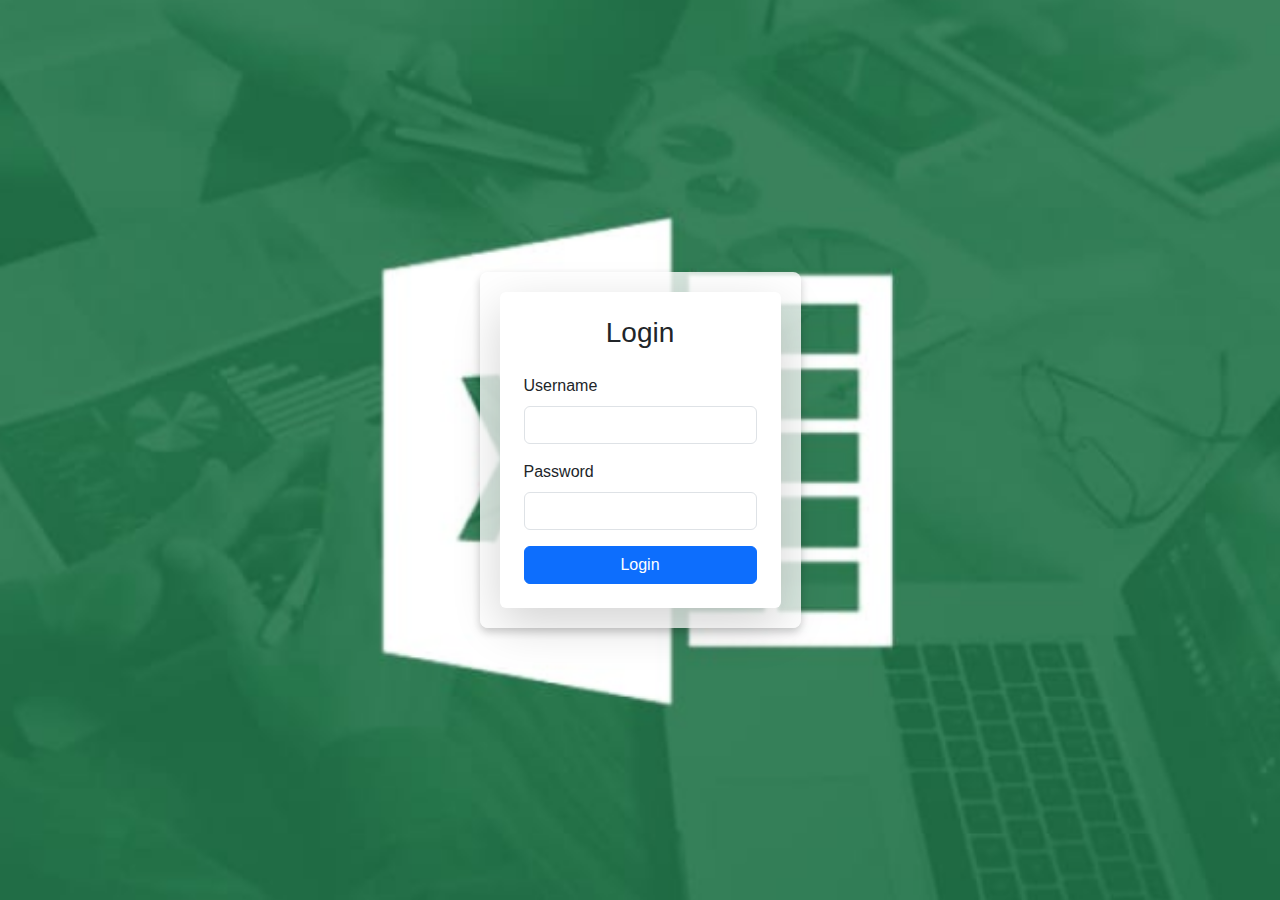
<file: excel knowlege/index.html>
<!DOCTYPE html>
<html lang="en">
<head>
    <meta charset="UTF-8">
    <meta name="viewport" content="width=device-width, initial-scale=1.0">
    <title>Excel Learning</title>
    <link href="https://cdn.jsdelivr.net/npm/bootstrap@5.3.0/dist/css/bootstrap.min.css" rel="stylesheet">
    <link rel="stylesheet" href="css/styles.css">
    <link rel="stylesheet" href="path/to/tema.css"> <!-- Include TEMA CSS -->
    <script>
        if (!localStorage.getItem('loggedIn')) {
            window.location.href = 'login.html';
        }
    </script>
    <style>
        .logo-img {
            width: 80px; /* Adjust the width as needed */
            height: auto; /* Maintain aspect ratio */
            margin-right:50px; /* Space between logo and title */
        }
        header h1 {
            display: flex;
            align-items: center;
            justify-content: center;
        }
    </style>
</head>
<body>
    <header class="bg-green text-white text-center py-5">
        <div class="container">
            <h1 class="dance"><img src="assets/images/logo.png.png" alt="Logo" class="logo-img"> Excel Learning</h1>
            <p class="lead">Master Excel with step-by-step tutorials and interactive videos!</p>
            <nav>
                <ul class="nav justify-content-center mt-4">
                    <li class="nav-item"><a href="index.html" class="nav-link text-white">Home</a></li>
                    <li class="nav-item"><a href="beginner.html" class="nav-link text-white">Beginner</a></li>
                    <li class="nav-item"><a href="intermediate.html" class="nav-link text-white">Intermediate</a></li>
                    <li class="nav-item"><a href="advanced.html" class="nav-link text-white">Advanced</a></li>
                    <li class="nav-item"><a href="videos.html" class="nav-link text-white">Videos</a></li>
                    <li class="nav-item"><a href="exam.html" class="nav-link text-white">Exam</a></li>
                    <li class="nav-item"><a href="excel.html" class="nav-link text-white active">Excel operations</a></li>
                    <li class="nav-item"><a href="#" id="logout-button" class="nav-link text-white">Logout</a></li>
                </ul>
            </nav>
        </div>
    </header>

    <main class="container my-5">
        <section>
            <h2 class="text-center mb-4">Welcome to Excel Learning</h2>
            <div id="carouselExampleCaptions" class="carousel slide shadow-lg rounded" data-bs-ride="carousel">
                <div class="carousel-inner">
                    <div class="carousel-item active zoom">
                        <img src="assets/images/excel-basics.jpg.png" class="d-block w-100 zoom" alt="Excel Basics">
                        <div class="carousel-caption d-none d-md-block">
                            <h5>Excel Basics</h5>
                            <p>Learn the foundation of Excel to kickstart your journey.</p>
                        </div>
                    </div>
                    <div class="carousel-item zoom">
                        <img src="assets/images/excel-advanced.jpg.png" class="d-block w-100 zoom" alt="Excel Advanced">
                        <div class="carousel-caption d-none d-md-block">
                            <h5>Advanced Features</h5>
                            <p>Explore the advanced tools Excel has to offer.</p>
                        </div>
                    </div>
                    <div class="carousel-item zoom">
                        <img src="assets/images/excel-videos.jpg.png" class="d-block w-100 zoom" alt="Excel Videos">
                        <div class="carousel-caption d-none d-md-block">
                            <h5>Interactive Videos</h5>
                            <p>Learn through step-by-step guided video tutorials.</p>
                        </div>
                    </div>
                </div>
                <button class="carousel-control-prev" type="button" data-bs-target="#carouselExampleCaptions" data-bs-slide="prev">
                    <span class="carousel-control-prev-icon" aria-hidden="true"></span>
                    <span class="visually-hidden">Previous</span>
                </button>
                <button class="carousel-control-next" type="button" data-bs-target="#carouselExampleCaptions" data-bs-slide="next">
                    <span class="carousel-control-next-icon" aria-hidden="true"></span>
                    <span class="visually-hidden">Next</span>
                </button>
            </div>
        </section>
    </main>

    <footer class="bg-green text-white text-center py-3">
        <p>&copy; 2024 Made by Sayed Suliman Torabi.</p>
    </footer>

    <script src="https://cdn.jsdelivr.net/npm/bootstrap@5.3.0/dist/js/bootstrap.bundle.min.js"></script>
    <script src="path/to/tema.js"></script> <!-- Include TEMA JS -->
    <script>
        document.getElementById('logout-button').addEventListener('click', function(event) {
            event.preventDefault();
            localStorage.removeItem('loggedIn');
            window.location.href = 'login.html';
        });

        document.querySelectorAll('.zoom').forEach(element => {
            element.addEventListener('click', function(event) {
                if (event.button === 0) { // Left-click
                    element.classList.remove('zoom-out');
                    element.classList.add('zoom-in');
                }
            });

            element.addEventListener('contextmenu', function(event) {
                event.preventDefault(); // Prevent the context menu from appearing
                element.classList.remove('zoom-in');
                element.classList.add('zoom-out');
            });
        });
    </script>
</body>
</html>
</file>
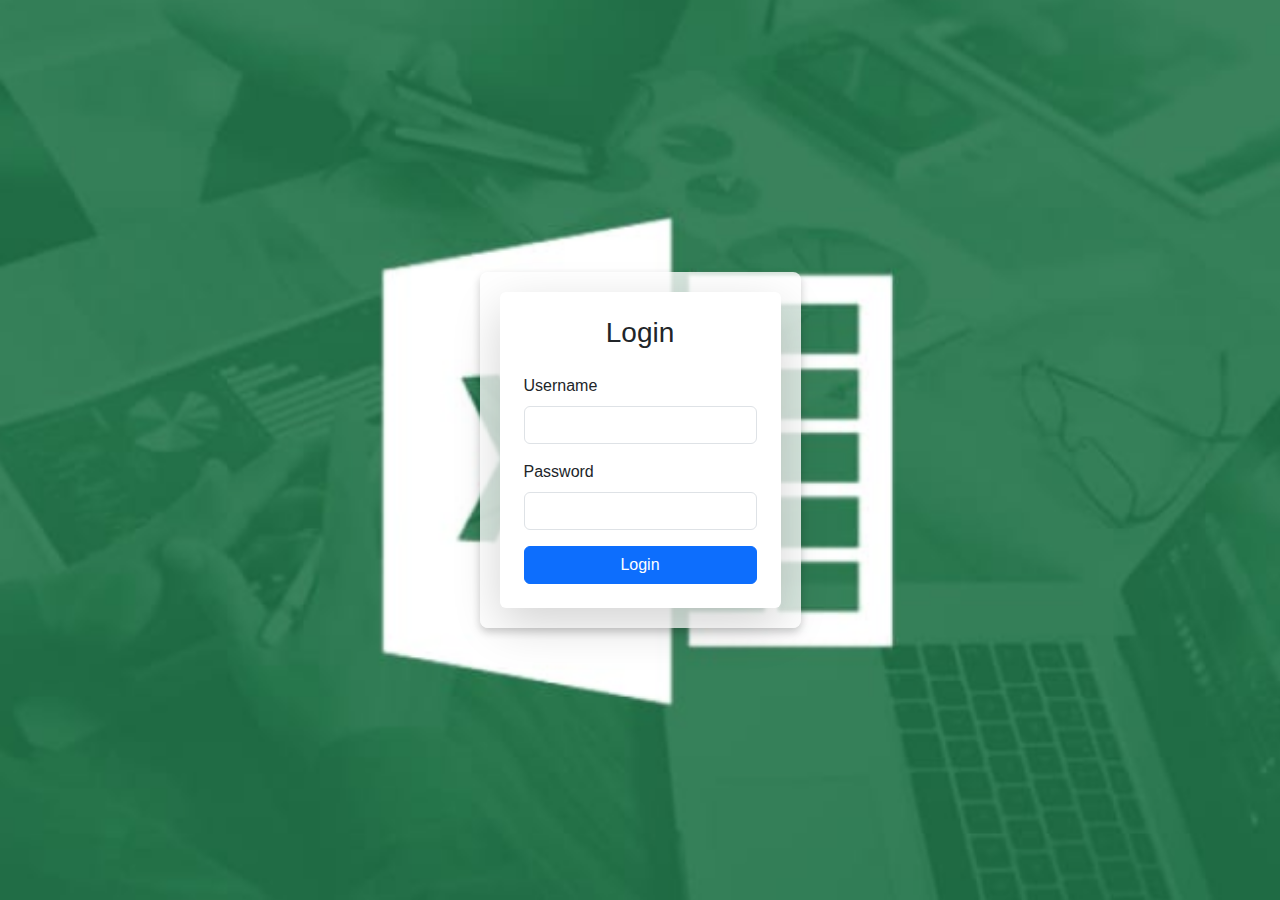
<file: excel knowlege/excel knowlege/index.html>
<!DOCTYPE html>
<!DOCTYPE html>
<html lang="en">
<head>
    <meta charset="UTF-8">
    <meta name="viewport" content="width=device-width, initial-scale=1.0">
    <title>Excel Learning</title>
    <link href="https://cdn.jsdelivr.net/npm/bootstrap@5.3.0/dist/css/bootstrap.min.css" rel="stylesheet">
    <link rel="stylesheet" href="css/styles.css">
    <link rel="stylesheet" href="path/to/tema.css"> <!-- Include TEMA CSS -->
    
    <script>
        if (!localStorage.getItem('loggedIn')) {
            window.location.href = 'login.html';
        }
    </script>
</head>
<body>
    <header class="bg-green text-white text-center py-5">
        <div class="container">
            <h1 class="display-4">Excel Learning</h1>
            <p class="lead">Master Excel with step-by-step tutorials and interactive videos!</p>
            <nav>
                <ul class="nav justify-content-center mt-4">
                    <li class="nav-item"><a href="index.html" class="nav-link text-white">Home</a></li>
                    <li class="nav-item"><a href="beginner.html" class="nav-link text-white">Beginner</a></li>
                    <li class="nav-item"><a href="intermediate.html" class="nav-link text-white">Intermediate</a></li>
                    <li class="nav-item"><a href="advanced.html" class="nav-link text-white">Advanced</a></li>
                    <li class="nav-item"><a href="videos.html" class="nav-link text-white">Videos</a></li>
                    <li class="nav-item"><a href="exam.html" class="nav-link text-white">Exam</a></li>
                    <li class="nav-item"><a href="#" id="logout-button" class="nav-link text-white">Logout</a></li>
                </ul>
            </nav>
        </div>
    </header>

    <main class="container my-5">
        <section>
            <h2 class="text-center mb-4">Welcome to Excel Learning</h2>
            <div id="carouselExampleCaptions" class="carousel slide shadow-lg rounded" data-bs-ride="carousel">
                <div class="carousel-inner">
                    <div class="carousel-item active">
                        <img src="assets/images/excel-basics.jpg.png" class="d-block w-100" alt="Excel Basics">
                        <div class="carousel-caption d-none d-md-block">
                            <h5>Excel Basics</h5>
                            <p>Learn the foundation of Excel to kickstart your journey.</p>
                        </div>
                    </div>
                    <div class="carousel-item">
                        <img src="assets/images/excel-advanced.jpg.png" class="d-block w-100" alt="Excel Advanced">
                        <div class="carousel-caption d-none d-md-block">
                            <h5>Advanced Features</h5>
                            <p>Explore the advanced tools Excel has to offer.</p>
                        </div>
                    </div>
                    <div class="carousel-item">
                        <img src="assets/images/excel-videos.jpg.png" class="d-block w-100" alt="Excel Videos">
                        <div class="carousel-caption d-none d-md-block">
                            <h5>Interactive Videos</h5>
                            <p>Learn through step-by-step guided video tutorials.</p>
                        </div>
                    </div>
                </div>
                <button class="carousel-control-prev" type="button" data-bs-target="#carouselExampleCaptions" data-bs-slide="prev">
                    <span class="carousel-control-prev-icon" aria-hidden="true"></span>
                    <span class="visually-hidden">Previous</span>
                </button>
                <button class="carousel-control-next" type="button" data-bs-target="#carouselExampleCaptions" data-bs-slide="next">
                    <span class="carousel-control-next-icon" aria-hidden="true"></span>
                    <span class="visually-hidden">Next</span>
                </button>
            </div>
        </section>
    </main>

    <footer class="bg-green text-white text-center py-3">
        <p>&copy; 2024 Made by Sayed Suliman Torabi.</p>
    </footer>

    <script src="https://cdn.jsdelivr.net/npm/bootstrap@5.3.0/dist/js/bootstrap.bundle.min.js"></script>
    <script src="path/to/tema.js"></script> <!-- Include TEMA JS -->
    <script>
        document.getElementById('logout-button').addEventListener('click', function(event) {
            event.preventDefault();
            localStorage.removeItem('loggedIn');
            window.location.href = 'login.html';
        });
    </script>
</body>
</html>
</file>
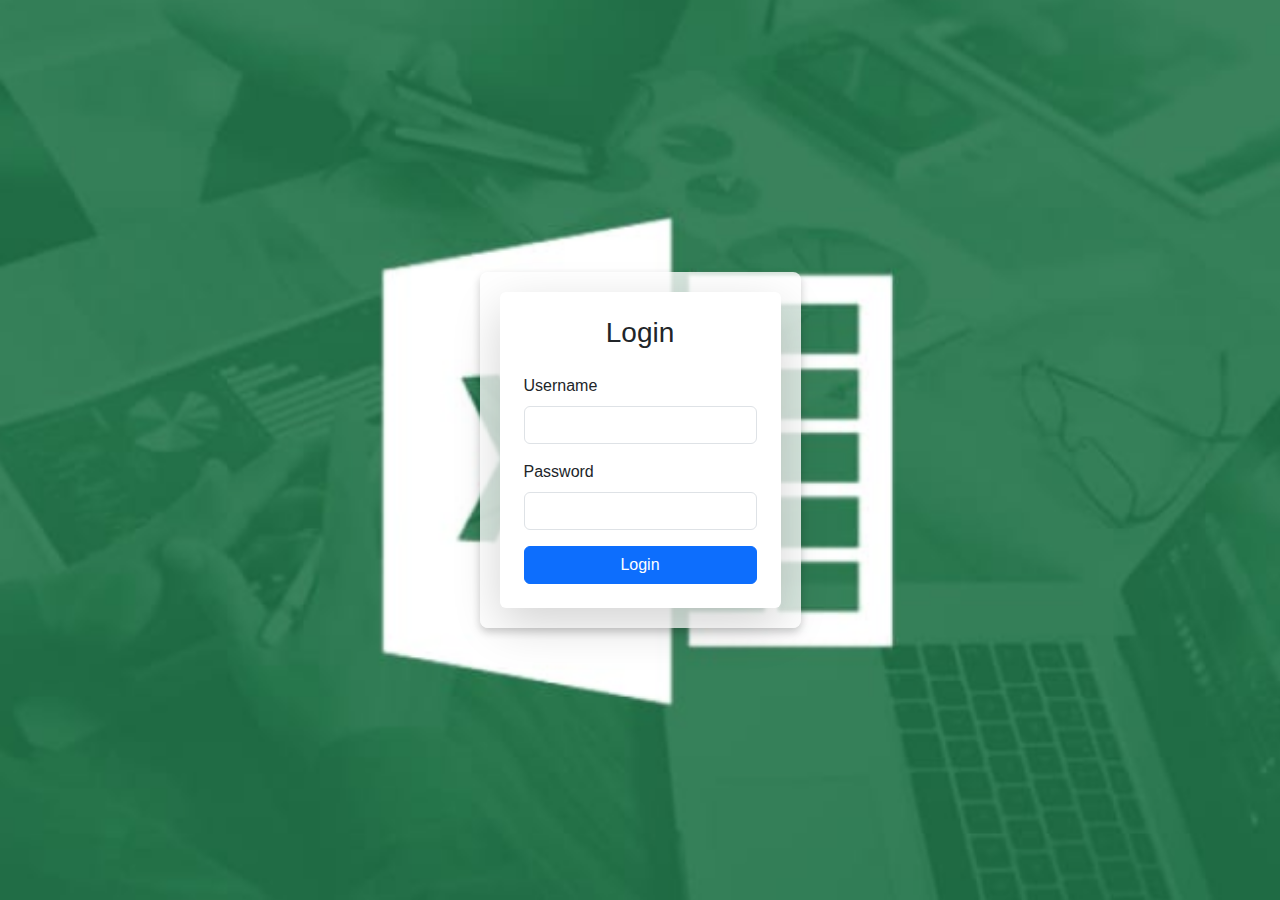
<file: excel knowlege/Advanced.html>
<!DOCTYPE html>
<html lang="en">
<head>
    <meta charset="UTF-8">
    <meta name="viewport" content="width=device-width, initial-scale=1.0">
    <title>Advanced Excel</title>
    <link href="https://cdn.jsdelivr.net/npm/bootstrap@5.3.0/dist/css/bootstrap.min.css" rel="stylesheet">
    <link rel="stylesheet" href="css/styles.css">
    <link rel="stylesheet" href="path/to/tema.css"> <!-- Include TEMA CSS -->
    <script src="path/to/tema.js"></script> <!-- Include TEMA JS -->

    <style> .bg-green { background-color: green; 

    }
    
    .zoom { transition: transform 0.2s; /* Animation */ 

    } .zoom:hover { transform: scale(1.5); /* (150% zoom) */

    }
    nav-link:hover { color: #125224; /* Example hover color: Tomato */ 
        transition: color 0.3s ease-in-out; 
    } .nav-link:active { color: #104f20; /* Example active color: Darker Tomato */ 

    }
    </style>
    
    <script>
        if (!localStorage.getItem('loggedIn')) {
            window.location.href = 'login.html';
        }
    </script>
    
</head>
<body>
    <header class="bg-green text-white text-center py-5">
        <div class="container">
            <h1 class="display-4">Advanced Excel</h1>
            <p class="lead">Master advanced Excel features and techniques.</p>
            <nav>
                <ul class="nav justify-content-center mt-4">
                    <li class="nav-item"><a href="beginner.html" class="nav-link text-white">Beginner</a></li>
                    <li class="nav-item"><a href="intermediate.html" class="nav-link text-white">Intermediate</a></li>
                    <li class="nav-item"><a href="advanced.html" class="nav-link text-white">Advanced</a></li>
                    <li class="nav-item"><a href="videos.html" class="nav-link text-white">Videos</a></li>
                    <li class="nav-item"><a href="excel.html" class="nav-link text-white active">Exam</a></li>
                </ul>
            </nav>
        </div>

        <style> .small-logo { width: 50px; /* Set your desired width */ height: 50px; /* Set your desired height */ } </style>

    </header>

    <main class="container my-5">
        <h2 class="text-center mb-4">Advanced Excel Tutorials</h2>
        <div class="row">
            <div class="col-md-4 mb-4">
                <div class="card">
                    <img src="assets/images/advanced-1.png" class="card-img-top small-logo" alt="Advanced Excel">
                    <div class="card-body">
                        <h5 class="card-title">Macros and VBA</h5>
                        <p class="card-text">Automate tasks and enhance productivity with Macros and VBA.</p>
                        <a href="https://www.excelvbatutor.com/vba_book/preview/excelvba365me_preview.pdf" class="btn bg-green">Download PDF</a>
                        
                    </div>
                </div>
            </div>
            <div class="col-md-4 mb-4">
                <div class="card">
                    <img src="assets/images/advanced-2.png" class="card-img-top small-logo" alt="Advanced Excel">
                    <div class="card-body">
                        <h5 class="card-title">Data Analysis</h5>
                        <p class="card-text">Dive deep into data analysis with advanced tools and techniques.</p>
                        <a href="https://people.highline.edu/mgirvin/AllClasses/348/MSPTDA/Content/PowerQuery/003-MSPTDA-IntroToPowerQuery.pdf" class="btn bg-green">Download PDF</a>

                    </div>
                </div>
            </div>
            <div class="col-md-4 mb-4">
                <div class="card">
                    <img src="assets/images/advanced-3.png" class="card-img-top small-logo" alt="Advanced Excel">
                    <div class="card-body">
                        <h5 class="card-title">Power Query</h5>
                        <p class="card-text">Learn how to use Power Query to transform and analyze data.</p>
                        <a href="https://people.highline.edu/mgirvin/AllClasses/348/MSPTDA/Content/PowerQuery/003-MSPTDA-IntroToPowerQuery.pdf" class="btn bg-green">Download PDF</a>
                        
                    </div>
                </div>
            </div>
        </div>
    </main>

    <footer class="bg-green text-white text-center py-3"> <p>&copy;2024 Made it by sayed suliman torabi.</p> 
    </footer> 
    <script src="https://cdn.jsdelivr.net/npm/bootstrap@5.3.0/dist/js/bootstrap.bundle.min.js"></script>
    <script src="path/to/tema.js"></script> <!-- Include TEMA JS -->
 </body> 
 </html>
</file>
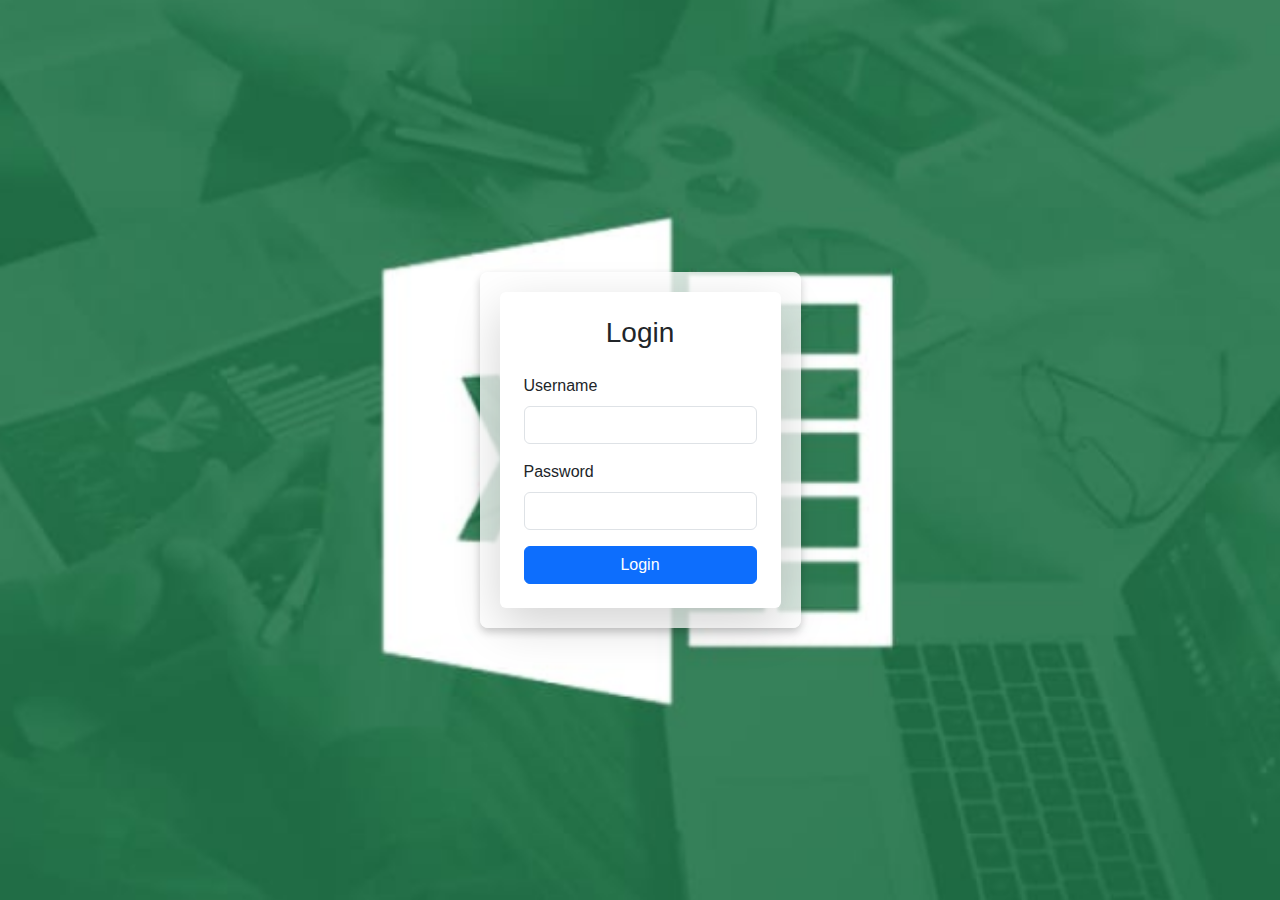
<file: excel knowlege/beginner.html>
<!DOCTYPE html>
<html lang="en">
<head>
    <meta charset="UTF-8">
    <meta name="viewport" content="width=device-width, initial-scale=1.0">
    <title>Beginner Excel Tutorials</title>
    <link href="https://cdn.jsdelivr.net/npm/bootstrap@5.3.0/dist/css/bootstrap.min.css" rel="stylesheet">
    <link rel="stylesheet" href="css/styles.css">
    <link rel="stylesheet" href="path/to/tema.css"> <!-- Include TEMA CSS -->
    <script src="path/to/tema.js"></script> <!-- Include TEMA JS -->

    <style>
        .bg-green { background-color: green; }
        .zoom { transition: transform 0.2s; /* Animation */ }
        .zoom:hover { transform: scale(1.5); /* (150% zoom) */ }
        .nav-link:hover { color: #125224; transition: color 0.3s ease-in-out; }
        .nav-link:active { color: #104f20; }
        .logo-img { width: 100px; height: 100px; }
        .card-title { text-align: center; margin-top: -10px; }
        .card-body p { text-align: center; margin-top: 20px; }
        .card { padding: 10px; margin: auto; height: auto; display: inline-block; vertical-align: top; width: 516px; height: 410.67px; } /* Adjust card size */
        .card-body { padding: 10px; }
        .card-body iframe { height: 200px; } /* Adjust video height */
        .video-container { display: flex; justify-content: center; flex-wrap: wrap; gap: 10px; } /* Flexbox for aligning videos */
    </style>
   <script>
    if (!localStorage.getItem('loggedIn')) {
        window.location.href = 'login.html';
    }
</script>

</head>
<body>
    <header class="bg-green text-white text-center py-5">
        <div class="container">
            <h1 class="display-4">Beginner Excel Tutorials</h1>
            <p class="lead">Start your journey to mastering Excel with easy-to-follow tutorials.</p>
            <nav>
                <ul class="nav justify-content-center mt-4">
                    <li class="nav-item"><a href="index.html" class="nav-link text-white">Home</a></li>
                    <li class="nav-item"><a href="#" class="nav-link text-white active">Beginner</a></li>
                    <li class="nav-item"><a href="intermediate.html" class="nav-link text-white">Intermediate</a></li>
                    <li class="nav-item"><a href="advanced.html" class="nav-link text-white">Advanced</a></li>
                    <li class="nav-item"><a href="videos.html" class="nav-link text-white">Videos</a></li>
                    <li class="nav-item"><a href="excel.html" class="nav-link text-white active">Exam</a></li>
                </ul>
            </nav>
        </div>
    </header>
    <main class="container my-5">
        <h2 class="text-center mb-4">Excel Basics for Beginners</h2>
        <div class="video-container">
            <!-- Card 1 -->
            <div class="card shadow-lg">
                <img src="assets/images/excel-basics.png(2).png" alt="Excel Basics Image" class="card-img-top logo-img">
                <div class="card-body">
                    <h5 class="card-title">Creating a Data</h5>
                    <p class="card-text">Learn how to create simple data entry forms in Excel.</p>
                    <iframe 
                        width="100%" 
                        height="200" 
                        src="https://www.youtube.com/embed/JMbMn7gy82I" 
                        frameborder="0" 
                        allow="accelerometer; autoplay; clipboard-write; encrypted-media; gyroscope; picture-in-picture" 
                        allowfullscreen>
                    </iframe>
                </div>
            </div>
            <!-- Card 2 -->
            <div class="card shadow-lg">
                <img src="assets/images/excel-formatting.png" alt="Excel Formatting Tutorial" class="card-img-top logo-img">
                <div class="card-body">
                    <h5 class="card-title">Formatting in Excel</h5>
                    <p class="card-text">Guide to visually enhancing Excel data presentation.</p>
                    <iframe 
                        width="100%" 
                        height="200" 
                        src="https://www.youtube.com/embed/Jp29JYGq5Hw" 
                        frameborder="0" 
                        allow="accelerometer; autoplay; clipboard-write; encrypted-media; gyroscope; picture-in-picture" 
                        allowfullscreen>
                    </iframe>
                </div>
            </div>
            <!-- Additional Video Cards -->
            <div class="card shadow-lg">
                <img src="assets/images/video-placeholder.png.png" alt="Excel Video Placeholder" class="card-img-top logo-img">
                <div class="card-body">
                    <h5 class="card-title">Use Formulas</h5>
                    <p class="card-text">Perform calculations using Excel's formulas.</p>
                    <iframe 
                        width="100%" 
                        height="200" 
                        src="https://www.youtube.com/embed/Jl0Qk63z2ZY" 
                        frameborder="0" 
                        allow="accelerometer; autoplay; clipboard-write; encrypted-media; gyroscope; picture-in-picture" 
                        allowfullscreen>
                    </iframe>
                </div>
            </div>
            <div class="card shadow-lg">
                <img src="assets/images/video-placeholder.png.png" alt="Excel Video Placeholder" class="card-img-top logo-img">
                <div class="card-body">
                    <h5 class="card-title">Create Charts</h5>
                    <p class="card-text">Create charts: bar, pie, line.</p>
                    <iframe 
                        width="100%" 
                        height="200" 
                        src="https://www.youtube.com/embed/eHtZrIb0oWY" 
                        frameborder="0" 
                        allow="accelerometer; autoplay; clipboard-write; encrypted-media; gyroscope; picture-in-picture" 
                        allowfullscreen>
                    </iframe>
                </div>
            </div>
            <div class="card shadow-lg">
                <img src="assets/images/video-placeholder.png.png" alt="Excel Video Placeholder" class="card-img-top logo-img">
                <div class="card-body">
                    <h5 class="card-title">Save Your File</h5>
                    <p class="card-text">Save work via "File > Save As.</p>
                    <iframe 
                        width="100%" 
                        height="200" 
                        src="https://www.youtube.com/embed/O1Z7WjdyHbY" 
                        frameborder="0" 
                        allow="accelerometer; autoplay; clipboard-write; encrypted-media; gyroscope; picture-in-picture" 
                        allowfullscreen>
                    </iframe>
                </div>
            </div>
            <div class="card shadow-lg">
                <img src="assets/images/video-placeholder.png.png" alt="Excel Video Placeholder" class="card-img-top logo-img">
                <div class="card-body">
                    <h5 class="card-title">Sort and Filter Data</h5>
                    <p class="card-text">Sort and filter data efficiently.</p>
                    <iframe 
                        width="100%" 
                        height="200" 
                        src="https://www.youtube.com/embed/O28-xL5YGkE" 
                        frameborder="0" 
                        allow="accelerometer; autoplay; clipboard-write; encrypted-media; gyroscope; picture-in-picture" 
                        allowfullscreen>
                    </iframe>
                </div>
            </div>
        </div>
    </main>

    <footer class="bg-green text-white text-center py-3">
        <p>2024 Made by Sayed Suliman Torabi.</p>
    </footer>

    <script src="https://cdn.jsdelivr.net/npm/bootstrap@5.3.0/dist/js/bootstrap.bundle.min.js"></script>
</body>
</html>
</file>
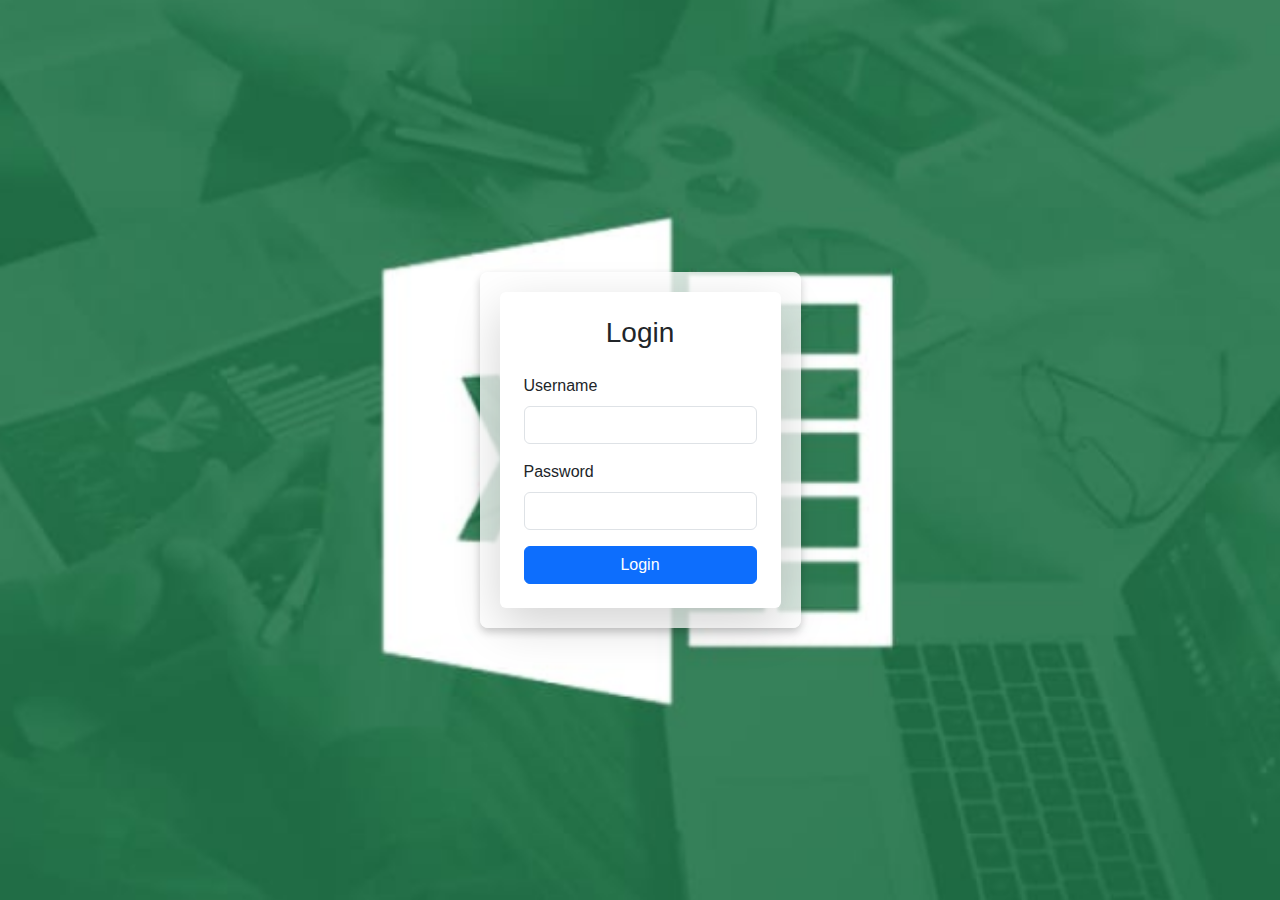
<file: excel knowlege/exam.html>
<!DOCTYPE html>
<html lang="en">
<head>
    <meta charset="UTF-8">
    <meta name="viewport" content="width=device-width, initial-scale=1.0">
    <title>Online Excel Exam</title>
    <link href="https://cdn.jsdelivr.net/npm/bootstrap@5.3.0/dist/css/bootstrap.min.css" rel="stylesheet">
    <link rel="stylesheet" href="css/styles.css">
    <link rel="stylesheet" href="path/to/tema.css"> <!-- Include TEMA CSS -->
    <style>
        .bg-green {
            background-color: rgb(13, 167, 13);
        }
        .nav-link:hover {
            color: #107e19;
            transition: color 0.3s ease-in-out;
        }
        .nav-link:active {
            color: #107e19;
        }
        .exam-container {
            background: rgba(255, 255, 255, 0.9);
            padding: 20px;
            border-radius: 8px;
            box-shadow: 0 4px 8px rgba(0, 0, 0, 0.2);
        }
    </style>

<script>
    if (!localStorage.getItem('loggedIn')) {
        window.location.href = 'login.html';
    }
</script>


</head>
<body>
    <header class="bg-green text-white text-center py-5">
        <div class="container">
            <h1 class="display-4">Online Excel Exam</h1>
            <p class="lead">Test your Excel skills with our comprehensive online exam.</p>
            <nav>
                <ul class="nav justify-content-center mt-4">
                    <li class="nav-item"><a href="index.html" class="nav-link text-white">Home</a></li>
                    <li class="nav-item"><a href="beginner.html" class="nav-link text-white">Beginner</a></li>
                    <li class="nav-item"><a href="intermediate.html" class="nav-link text-white">Intermediate</a></li>
                    <li class="nav-item"><a href="advanced.html" class="nav-link text-white">Advanced</a></li>
                    <li class="nav-item"><a href="videos.html" class="nav-link text-white">Videos</a></li>
                    <li class="nav-item"><a href="excel.html" class="nav-link text-white active">Excel operations</a></li>
                </ul>
            </nav>
        </div>
    </header>

    <main class="container my-5">
        <div class="exam-container">
            <h2 class="text-center mb-4">Excel Exam</h2>
            <form id="exam-form">
                <!-- Question 1 -->
                <div class="mb-4">
                    <label for="question1" class="form-label">1. What function would you use to find the average of a range of cells?</label>
                    <div class="form-check">
                        <input class="form-check-input" type="radio" name="question1" id="question1A" value="A" required>
                        <label class="form-check-label" for="question1A">A. SUM</label>
                    </div>
                    <div class="form-check">
                        <input class="form-check-input" type="radio" name="question1" id="question1B" value="B">
                        <label class="form-check-label" for="question1B">B. AVG</label>
                    </div>
                    <div class="form-check">
                        <input class="form-check-input" type="radio" name="question1" id="question1C" value="C">
                        <label class="form-check-label" for="question1C">C. MEAN</label>
                    </div>
                    <div class="form-check">
                        <input class="form-check-input" type="radio" name="question1" id="question1D" value="D">
                        <label class="form-check-label" for="question1D">D. AVERAGE</label>
                    </div>
                    <div class="form-check">
                        <input class="form-check-input" type="radio" name="question1" id="question1E" value="E">
                        <label class="form-check-label" for="question1E">E. NONE OF THE ABOVE</label>
                    </div>
                </div>
                <!-- Question 2 -->
                <div class="mb-4">
                    <label for="question2" class="form-label">2. How do you create a formula in Excel?</label>
                    <div class="form-check">
                        <input class="form-check-input" type="radio" name="question2" id="question2A" value="A" required>
                        <label class="form-check-label" for="question2A">A. By using the Formula Editor</label>
                    </div>
                    <div class="form-check">
                        <input class="form-check-input" type="radio" name="question2" id="question2B" value="B">
                        <label class="form-check-label" for="question2B">B. By typing it directly in the cell</label>
                    </div>
                    <div class="form-check">
                        <input class="form-check-input" type="radio" name="question2" id="question2C" value="C">
                        <label class="form-check-label" for="question2C">C. Both A and B</label>
                    </div>
                    <div class="form-check">
                        <input class="form-check-input" type="radio" name="question2" id="question2D" value="D">
                        <label class="form-check-label" for="question2D">D. None of the above</label>
                    </div>
                </div>
                <!-- Question 3 -->
                <div class="mb-4">
                    <label for="question3" class="form-label">3. Explain the purpose of VLOOKUP.</label>
                    <div class="form-check">
                        <input class="form-check-input" type="radio" name="question3" id="question3A" value="A" required>
                        <label class="form-check-label" for="question3A">A. To find the largest value in a range</label>
                    </div>
                    <div class="form-check">
                        <input class="form-check-input" type="radio" name="question3" id="question3B" value="B">
                        <label class="form-check-label" for="question3B">B. To search for a value in a table</label>
                    </div>
                    <div class="form-check">
                        <input class="form-check-input" type="radio" name="question3" id="question3C" value="C">
                        <label class="form-check-label" for="question3C">C. To sort data in ascending order</label>
                    </div>
                    <div class="form-check">
                        <input class="form-check-input" type="radio" name="question3" id="question3D" value="D">
                        <label class="form-check-label" for="question3D">D. To combine text from multiple cells</label>
                    </div>
                    <div class="form-check">
                        <input class="form-check-input" type="radio" name="question3" id="question3E" value="E">
                        <label class="form-check-label" for="question3E">E. None of the above</label>
                    </div>
                </div>
                <!-- Submit Button -->
                <button type="submit" class="btn bg-green w-100">Submit Exam</button>
            </form>
            <div id="result" class="mt-4"></div>
        </div>
    </main>

    <footer class="bg-green text-white text-center py-3">
        <p>&copy; 2024 Made by Sayed Suliman Torabi.</p>
    </footer>

    <script src="https://cdn.jsdelivr.net/npm/bootstrap@5.3.0/dist/js/bootstrap.bundle.min.js"></script>
    <script src="path/to/tema.js"></script> <!-- Include TEMA JS -->
    <script>
        document.getElementById('exam-form').addEventListener('submit', function(event) {
            event.preventDefault();
            const correctAnswers = {
                question1: 'D', // Correct answer for question 1
                question2: 'C', // Correct answer for question 2
                question3: 'B', // Correct answer for question 3
                // Add correct answers for additional questions here
            };
            let score = 0;
            const totalQuestions = Object.keys(correctAnswers).length;

            Object.keys(correctAnswers).forEach((key) => {
                const selectedOption = document.querySelector(`input[name="${key}"]:checked`);
                if (selectedOption && selectedOption.value === correctAnswers[key]) {
                    score++;
                }
            });

            const resultDiv = document.getElementById('result');
            resultDiv.innerHTML = `<h4>You got ${score} out of ${totalQuestions} questions right.</h4>`;
        });
    </script>
</body>
</html>
</file>
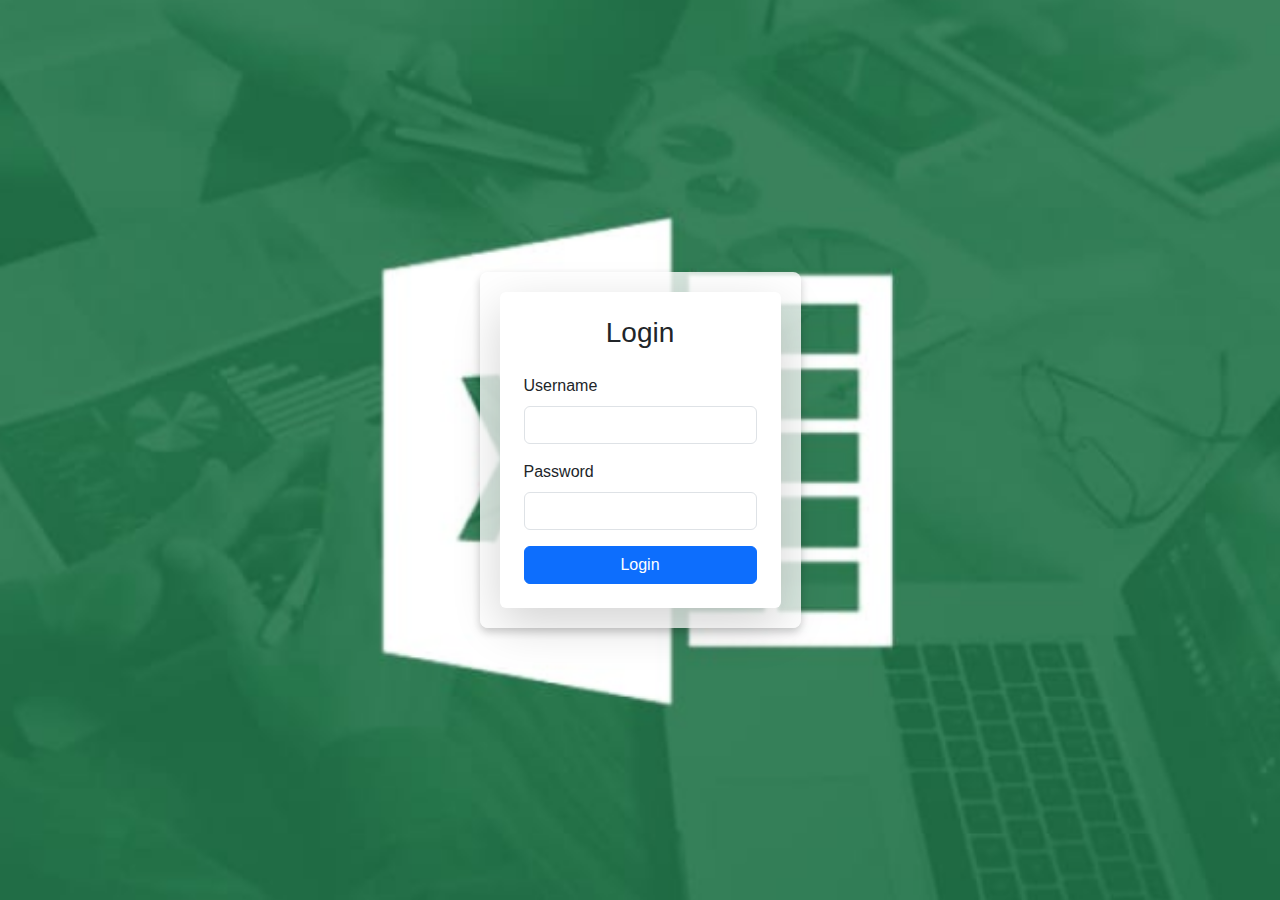
<file: excel knowlege/Intermediate.html>
<!DOCTYPE html>
<html lang="en">
<head>
    <meta charset="UTF-8">
    <meta name="viewport" content="width=device-width, initial-scale=1.0">
    <title>Intermediate Excel</title>
    <link href="https://cdn.jsdelivr.net/npm/bootstrap@5.3.0/dist/css/bootstrap.min.css" rel="stylesheet">
    <link rel="stylesheet" href="css/styles.css">
    <link rel="stylesheet" href="path/to/tema.css"> <!-- Include TEMA CSS -->
    <script src="path/to/tema.js"></script> <!-- Include TEMA JS -->
    <style>
        .bg-green { background-color: green;

        }
        .zoom { transition: transform 0.2s; /* Animation */ 
        } .zoom:hover { transform: scale(1.5); /* (150% zoom) */

        }

        .nav-link:hover { color: #125224; /* Example hover color: Tomato */ 
            transition: color 0.3s ease-in-out; 
        } .nav-link:active { color: #104f20; /* Example active color: Darker Tomato */ 
        }
    </style>
</head>
<body>
    <header class="bg-green text-white text-center py-5">
        <div class="container">
            <h1 class="display-4">Intermediate Excel</h1>
            <p class="lead">Enhance your Excel skills with intermediate tutorials.</p>
            <nav>
                <ul class="nav justify-content-center mt-4">
                    <li class="nav-item"><a href="beginner.html" class="nav-link text-white">Beginner</a></li>
                    <li class="nav-item"><a href="intermediate.html" class="nav-link text-white">Intermediate</a></li>
                    <li class="nav-item"><a href="advanced.html" class="nav-link text-white">Advanced</a></li>
                    <li class="nav-item"><a href="videos.html" class="nav-link text-white">Videos</a></li>
                    <li class="nav-item"><a href="exam.html" class="nav-link text-white">Exam</a></li>
                    <li class="nav-item"><a href="excel.html" class="nav-link text-white active">Excel operations</a></li>
                </ul>
            </nav>
        </div>



        <style> .small-logo { width: 50px; /* Set your desired width */ height: 50px; /* Set your desired height */ } </style>

        <script>
            if (!localStorage.getItem('loggedIn')) {
                window.location.href = 'login.html';
            }
        </script>
        

    </header>

    <main class="container my-5">
        <h2 class="text-center mb-4">Intermediate Excel Tutorials</h2>
        <div class="row">
            <div class="col-md-4 mb-4">
                <div class="card">
                    <img src="assets/images/intermediate-1.png" class="card-img-top small-logo" alt="Intermediate Excel">
                    <div class="card-body">
                        <h5 class="card-title">Pivot Tables</h5>
                        <p class="card-text">Learn how to create and use Pivot Tables to summarize data efficiently.</p>
                        <a href="https://www.youtube.com/watch?v=m0wI61ahfLc" class="btn bg-green">Watch Video</a>
                        
                    </div>
                </div>
            </div>
            <div class="col-md-4 mb-4">
                <div class="card">
                    <img src="assets/images/intermediate-2.png" class="card-img-top small-logo" alt="Intermediate Excel">
                    <div class="card-body">
                        <h5 class="card-title">Charts and Graphs</h5>
                        <p class="card-text">Discover advanced charting techniques to visualize your data.</p>
                        <a href="https://youtu.be/eHtZrIb0oWY?si=f7rKHzwQx_OcWPyb" class="btn bg-green">Watch Video</a>
                        
                    </div>
                </div>
            </div>
            <div class="col-md-4 mb-4">
                <div class="card">
                    <img src="assets/images/intermediate-3.png" class="card-img-top small-logo" alt="Intermediate Excel">
                    <div class="card-body">
                        <h5 class="card-title">Formulas and Functions</h5>
                        <p class="card-text">Expand your knowledge of Excel functions and complex formulas.</p>
                        <a href="https://youtu.be/Y8xhrUa3KH4?si=RM-NYIBYijxkxQdw" class="btn bg-green">Watch Video</a>
                    </div>
                </div>
            </div>
        </div>
    </main>

    <footer class="bg-green text-white text-center py-3"> <p>&copy;2024 Made it by sayed suliman torabi.</p>
     </footer> 
     <script src="https://cdn.jsdelivr.net/npm/bootstrap@5.3.0/dist/js/bootstrap.bundle.min.js"></script> 
     <script src="path/to/tema.js"></script> <!-- Include TEMA JS -->
    </body> 
    </html>
</file>
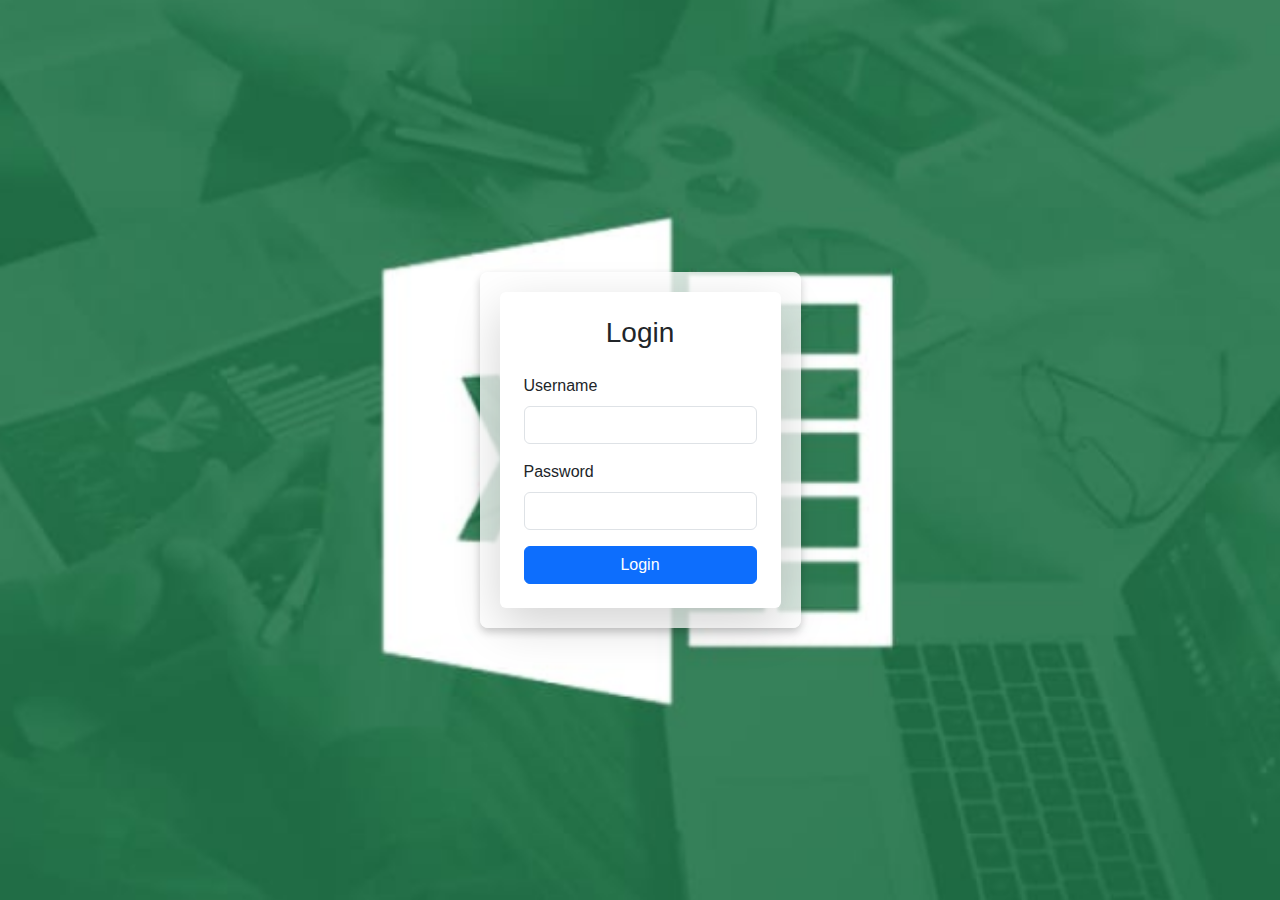
<file: excel knowlege/login.html>
<!DOCTYPE html>
<html lang="en">
<head>
    <meta charset="UTF-8">
    <meta name="viewport" content="width=device-width, initial-scale=1.0">
    <title>Login - Excel Learning</title>
    <link href="https://cdn.jsdelivr.net/npm/bootstrap@5.3.0/dist/css/bootstrap.min.css" rel="stylesheet">
    <link rel="stylesheet" href="css/styles.css">
    <link rel="stylesheet" href="path/to/tema.css"> <!-- Include TEMA CSS -->
    <style>
        body {
            background-image: url('assets/images/login-background.jpg.png'); /* Path to your background image */
            background-size: cover;
            background-position: center;
            background-repeat: no-repeat;
            height: 100vh;
            display: flex;
            align-items: center;
            justify-content: center;
        }
        .login-container {
            background: rgba(255, 255, 255, 0.8); /* Semi-transparent background */
            padding: 20px;
            border-radius: 8px;
            box-shadow: 0 4px 8px rgba(0, 0, 0, 0.2);
        }
        .login-form {
            max-width: 400px;
            margin: auto;
        }
    </style>
</head>
<body>
    <div class="login-container">
        <div class="card login-form shadow-lg p-4">
            <h3 class="text-center mb-4">Login</h3>
            <form id="login-form">
                <div class="mb-3">
                    <label for="username" class="form-label">Username</label>
                    <input type="text" class="form-control" id="username" name="username" required>
                </div>
                <div class="mb-3">
                    <label for="password" class="form-label">Password</label>
                    <input type="password" class="form-control" id="password" name="password" required>
                </div>
                <button type="submit" class="btn btn-primary w-100">Login</button>
            </form>
        </div>
    </div>
    <script src="https://cdn.jsdelivr.net/npm/bootstrap@5.3.0/dist/js/bootstrap.bundle.min.js"></script>
    <script>
        document.getElementById('login-form').addEventListener('submit', function(event) {
            event.preventDefault();
            const username = document.getElementById('username').value;
            const password = document.getElementById('password').value;

            if (username === 'password' && password === 'password') { // Example credentials
                localStorage.setItem('loggedIn', 'true');
                window.location.href = 'index.html';
            } else {
                alert('Invalid username or password');
            }
        });
    </script>
</body>
</html>
</file>
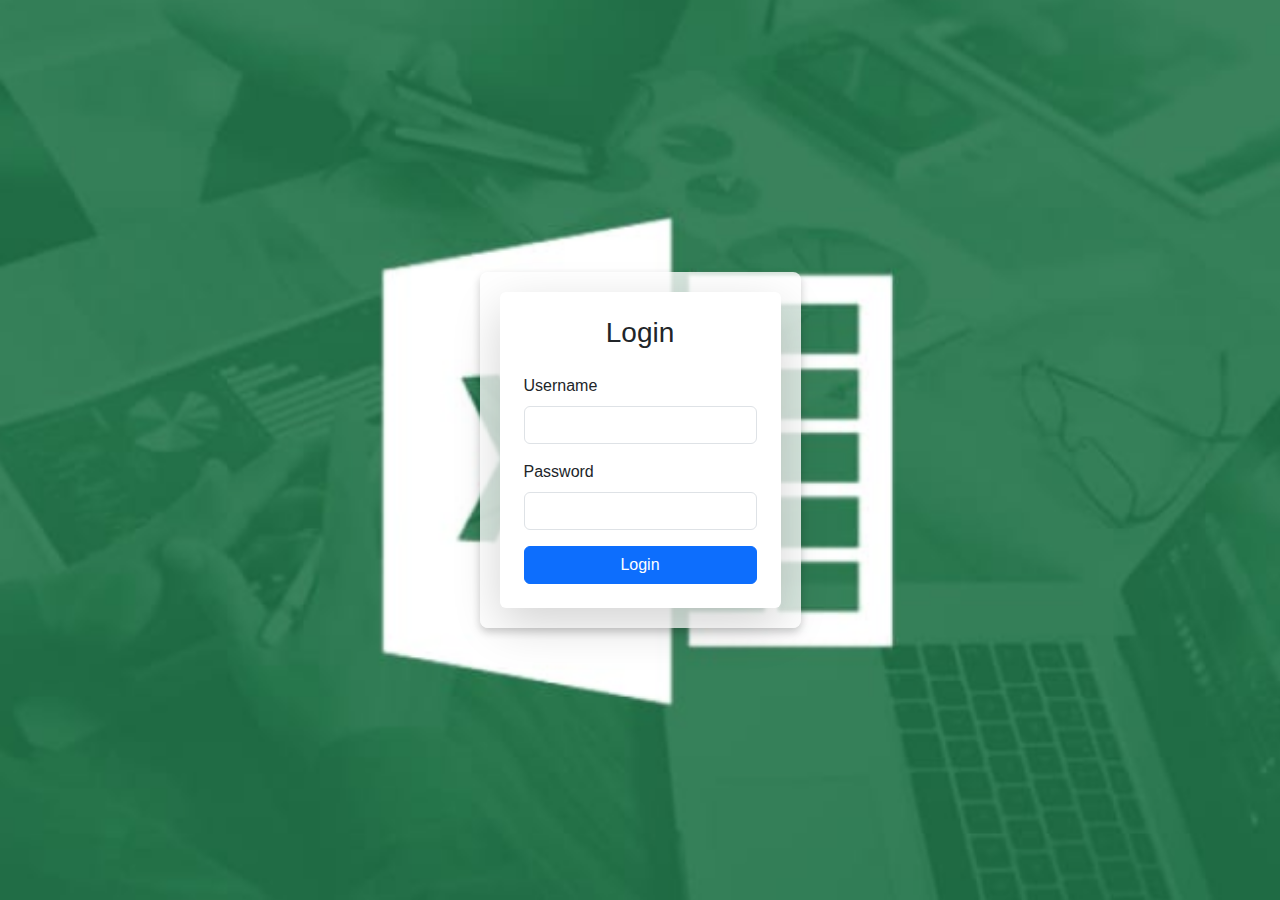
<file: excel knowlege/Videos.html>
<!DOCTYPE html>
<html lang="en">
<head>
    <meta charset="UTF-8">
    <meta name="viewport" content="width=device-width, initial-scale=1.0">
    <title>Excel Videos</title>
    <link href="https://cdn.jsdelivr.net/npm/bootstrap@5.3.0/dist/css/bootstrap.min.css" rel="stylesheet">
    <link rel="stylesheet" href="css/styles.css">
    <link rel="stylesheet" href="path/to/tema.css"> <!-- Include TEMA CSS -->
    <style>
        .bg-green { background-color: green; }
        .nav-link:hover {
            color: #ff6347; /* Example color: Tomato */
            transition: color 0.3s ease-in-out;
        }
        .small-logo { 
            width: 50px; /* Set your desired width */ 
            height: 50px; /* Set your desired height */ 
        }
    </style>

<script>
    if (!localStorage.getItem('loggedIn')) {
        window.location.href = 'login.html';
    }
</script>



</head>
<body>
    <header class="bg-green text-white text-center py-5">
        <div class="container">
            <h1 class="display-4">Excel Videos</h1>
            <p class="lead">Learn Excel through our interactive video tutorials.</p>
            <nav>
                <ul class="nav justify-content-center mt-4">
                    <li class="nav-item"><a href="beginner.html" class="nav-link text-white">Beginner</a></li>
                    <li class="nav-item"><a href="intermediate.html" class="nav-link text-white">Intermediate</a></li>
                    <li class="nav-item"><a href="advanced.html" class="nav-link text-white">Advanced</a></li>
                    <li class="nav-item"><a href="videos.html" class="nav-link text-white">Videos</a></li>
                    <li class="nav-item"><a href="exam.html" class="nav-link text-white">Exam</a></li>
                    <li class="nav-item"><a href="excel.html" class="nav-link text-white active">Excel operations</a></li>
                </ul>
            </nav>
        </div>
    </header>

    <main class="container my-5">
        <h2 class="text-center mb-4">Excel Video Tutorials</h2>
        <div class="row">
            <div class="col-md-6 mb-4">
                <div class="card">
                    <img src="assets/images/video-1.png" class="card-img-top small-logo" alt="Excel Video">
                    <div class="card-body">
                        <h5 class="card-title">Beginner Tutorials</h5>
                        <p class="card-text">Start your Excel journey with our beginner-friendly video tutorials.</p>
                        <a href="https://youtu.be/310z5K14JXw?si=m46liYOgZ070QrIi" class="btn bg-green">Watch Now</a>
                    </div>
                </div>
            </div>
            <div class="col-md-6 mb-4">
                <div class="card">
                    <img src="assets/images/video-2.png" class="card-img-top small-logo" alt="Excel Video">
                    <div class="card-body">
                        <h5 class="card-title">Advanced Tutorials</h5>
                        <p class="card-text">Take your skills to the next level with our advanced Excel videos.</p>
                        <a href="https://zeymus.com/" class="btn bg-green">Watch Now</a>
                    </div>
                </div>
            </div>
        </div>
    </main>

    <footer class="bg-green text-white text-center py-3">
        <p>&copy; 2024 Excel Learning Hub. All rights reserved.</p>
    </footer>

    <script src="https://cdn.jsdelivr.net/npm/bootstrap@5.3.0/dist/js/bootstrap.bundle.min.js"></script>
    <script src="path/to/tema.js"></script> <!-- Include TEMA JS -->
</body>
</html>
</file>
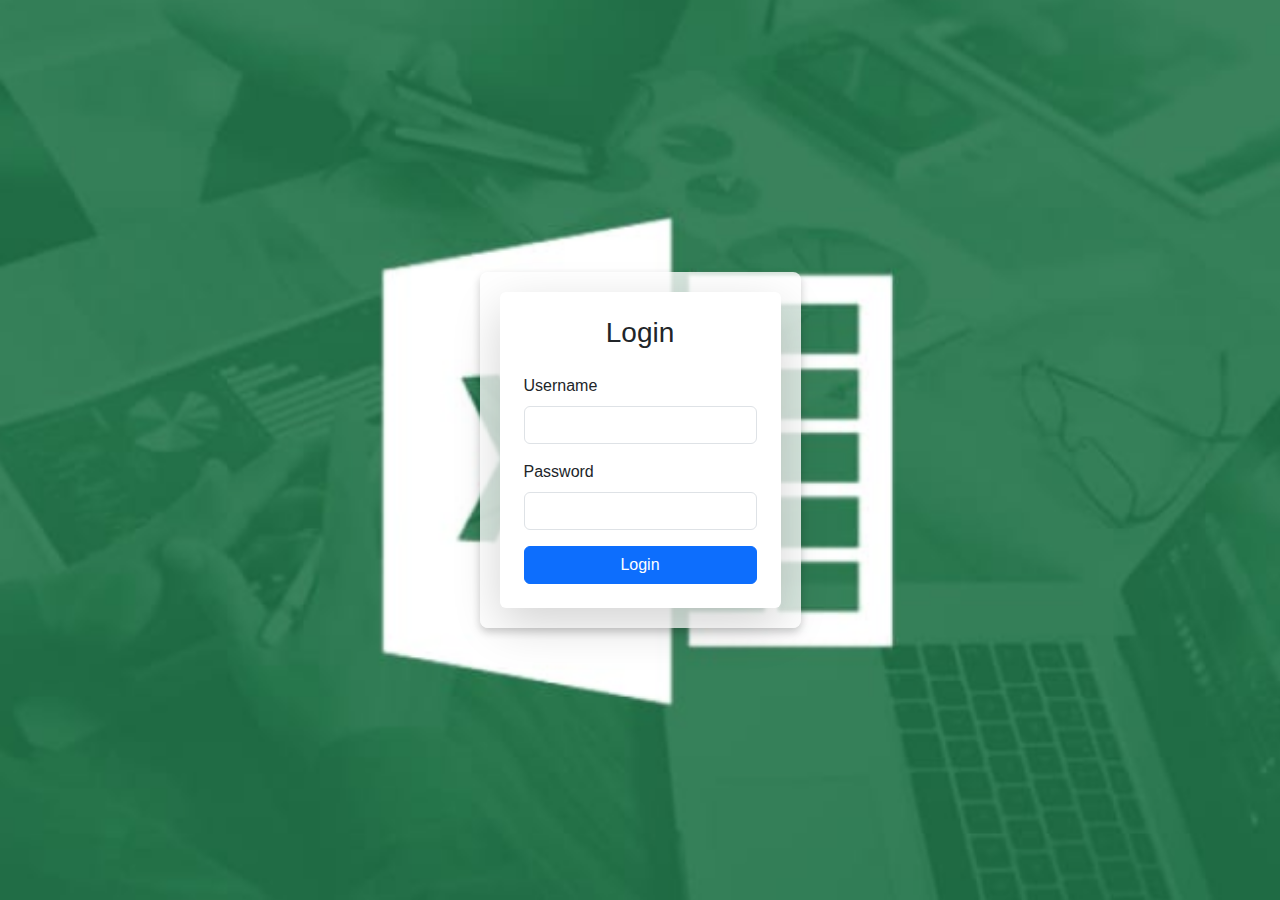
<file: excel knowlege/excel knowlege/Advanced.html>
<!DOCTYPE html>
<html lang="en">
<head>
    <meta charset="UTF-8">
    <meta name="viewport" content="width=device-width, initial-scale=1.0">
    <title>Advanced Excel</title>
    <link href="https://cdn.jsdelivr.net/npm/bootstrap@5.3.0/dist/css/bootstrap.min.css" rel="stylesheet">
    <link rel="stylesheet" href="css/styles.css">
    <link rel="stylesheet" href="path/to/tema.css"> <!-- Include TEMA CSS -->
    <script src="path/to/tema.js"></script> <!-- Include TEMA JS -->

    <style> .bg-green { background-color: green; 

    }
    
    .zoom { transition: transform 0.2s; /* Animation */ 

    } .zoom:hover { transform: scale(1.5); /* (150% zoom) */

    }
    nav-link:hover { color: #125224; /* Example hover color: Tomato */ 
        transition: color 0.3s ease-in-out; 
    } .nav-link:active { color: #104f20; /* Example active color: Darker Tomato */ 

    }

    </style>
    
    <script>
        if (!localStorage.getItem('loggedIn')) {
            window.location.href = 'login.html';
        }
    </script>
    




</head>
<body>
    <header class="bg-green text-white text-center py-5">
        <div class="container">
            <h1 class="display-4">Advanced Excel</h1>
            <p class="lead">Master advanced Excel features and techniques.</p>
            <nav>
                <ul class="nav justify-content-center mt-4">
                    <li class="nav-item"><a href="beginner.html" class="nav-link text-white">Beginner</a></li>
                    <li class="nav-item"><a href="intermediate.html" class="nav-link text-white">Intermediate</a></li>
                    <li class="nav-item"><a href="advanced.html" class="nav-link text-white">Advanced</a></li>
                    <li class="nav-item"><a href="videos.html" class="nav-link text-white">Videos</a></li>
                </ul>
            </nav>
        </div>

        <style> .small-logo { width: 50px; /* Set your desired width */ height: 50px; /* Set your desired height */ } </style>

    </header>

    <main class="container my-5">
        <h2 class="text-center mb-4">Advanced Excel Tutorials</h2>
        <div class="row">
            <div class="col-md-4 mb-4">
                <div class="card">
                    <img src="assets/images/advanced-1.png" class="card-img-top small-logo" alt="Advanced Excel">
                    <div class="card-body">
                        <h5 class="card-title">Macros and VBA</h5>
                        <p class="card-text">Automate tasks and enhance productivity with Macros and VBA.</p>
                        <a href="https://www.excelvbatutor.com/vba_book/preview/excelvba365me_preview.pdf" class="btn bg-green">Download PDF</a>
                        
                    </div>
                </div>
            </div>
            <div class="col-md-4 mb-4">
                <div class="card">
                    <img src="assets/images/advanced-2.png" class="card-img-top small-logo" alt="Advanced Excel">
                    <div class="card-body">
                        <h5 class="card-title">Data Analysis</h5>
                        <p class="card-text">Dive deep into data analysis with advanced tools and techniques.</p>
                        <a href="https://www.coursera.org/learn/data-analytics-foundations-for-accounting/" class="btn bg-green">Download PDF</a>

                    </div>
                </div>
            </div>
            <div class="col-md-4 mb-4">
                <div class="card">
                    <img src="assets/images/advanced-3.png" class="card-img-top small-logo" alt="Advanced Excel">
                    <div class="card-body">
                        <h5 class="card-title">Power Query</h5>
                        <p class="card-text">Learn how to use Power Query to transform and analyze data.</p>
                        <a href="https://www.microsoft.com/en-us/download/confirmation.aspx?id=39379" class="btn bg-green">Download PDF</a>
                        
                    </div>
                </div>
            </div>
        </div>
    </main>

    <footer class="bg-green text-white text-center py-3"> <p>&copy;2024 Made it by sayed suliman torabi.</p> 
    </footer> 
    <script src="https://cdn.jsdelivr.net/npm/bootstrap@5.3.0/dist/js/bootstrap.bundle.min.js"></script>
    <script src="path/to/tema.js"></script> <!-- Include TEMA JS -->
 </body> 
 </html>
</file>
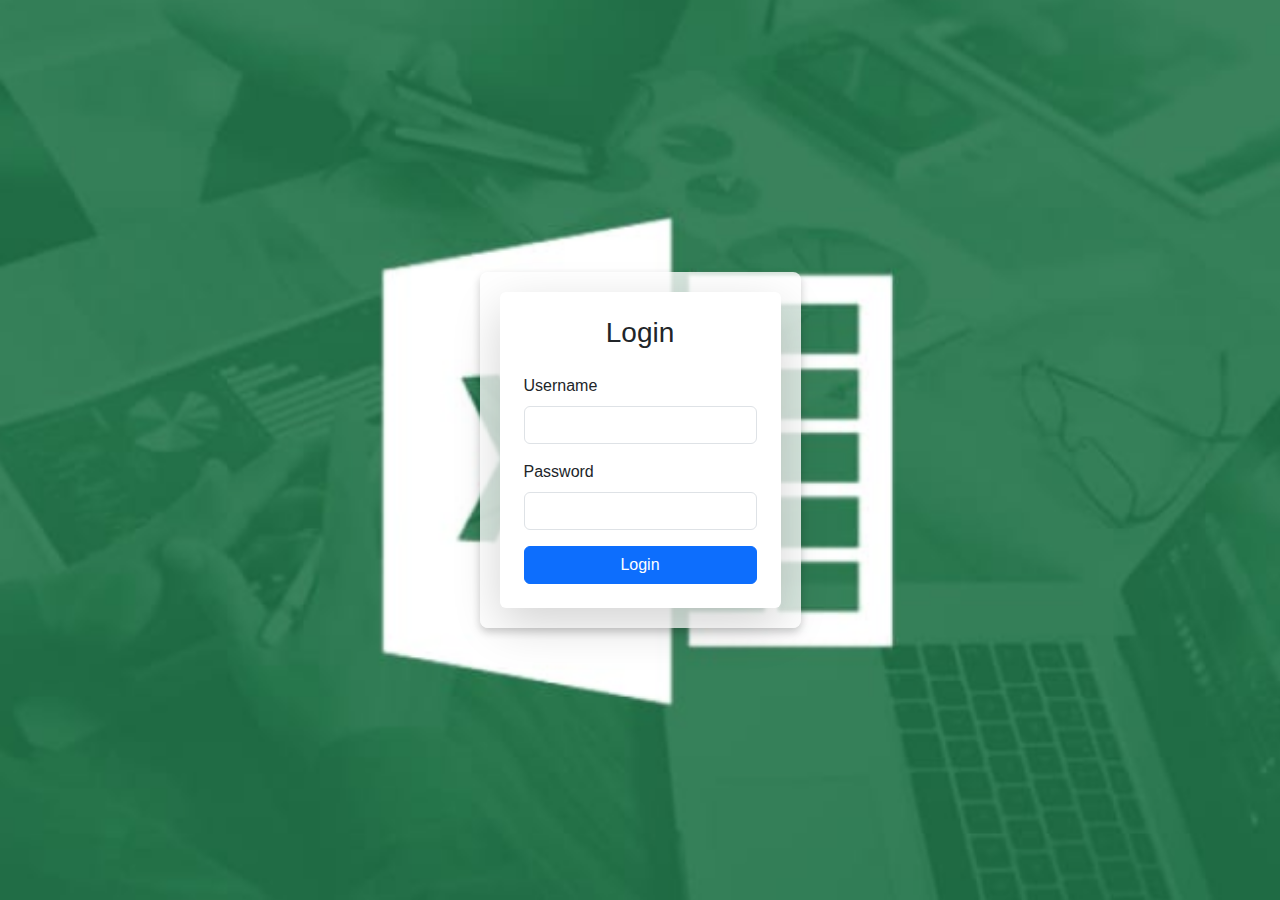
<file: excel knowlege/excel knowlege/beginner.html>
<!DOCTYPE html>
<html lang="en">
<head>
    <meta charset="UTF-8">
    <meta name="viewport" content="width=device-width, initial-scale=1.0">
    <title>Beginner Excel Tutorials</title>
    <link href="https://cdn.jsdelivr.net/npm/bootstrap@5.3.0/dist/css/bootstrap.min.css" rel="stylesheet">
    <link rel="stylesheet" href="css/styles.css">
    <link rel="stylesheet" href="path/to/tema.css"> <!-- Include TEMA CSS -->
    <script src="path/to/tema.js"></script> <!-- Include TEMA JS -->

    <style>
        .bg-green { background-color: green; }
        .zoom { transition: transform 0.2s; /* Animation */ }
        .zoom:hover { transform: scale(1.5); /* (150% zoom) */ }
        .nav-link:hover { color: #125224; transition: color 0.3s ease-in-out; }
        .nav-link:active { color: #104f20; }
        .logo-img { width: 100px; height: 100px; }
        .card-title { text-align: center; margin-top: -10px; }
        .card-body p { text-align: center; margin-top: 20px; }
        .card { padding: 10px; margin: auto; height: auto; display: inline-block; vertical-align: top; width: 516px; height: 410.67px; } /* Adjust card size */
        .card-body { padding: 10px; }
        .card-body iframe { height: 200px; } /* Adjust video height */
        .video-container { display: flex; justify-content: center; gap: 10px; } /* Flexbox for aligning videos */
    </style>
   <script>
    if (!localStorage.getItem('loggedIn')) {
        window.location.href = 'login.html';
    }
</script>

</head>
<body>
    <header class="bg-green text-white text-center py-5">
        <div class="container">
            <h1 class="display-4">Beginner Excel Tutorials</h1>
            <p class="lead">Start your journey to mastering Excel with easy-to-follow tutorials.</p>
            <nav>
                <ul class="nav justify-content-center mt-4">
                    <li class="nav-item"><a href="index.html" class="nav-link text-white">Home</a></li>
                    <li class="nav-item"><a href="#" class="nav-link text-white active">Beginner</a></li>
                    <li class="nav-item"><a href="intermediate.html" class="nav-link text-white">Intermediate</a></li>
                    <li class="nav-item"><a href="advanced.html" class="nav-link text-white">Advanced</a></li>
                    <li class="nav-item"><a href="videos.html" class="nav-link text-white">Videos</a></li>
                </ul>
            </nav>
        </div>
    </header>
    <main class="container my-5">
        <h2 class="text-center mb-4">Excel Basics for Beginners</h2>
        <div class="video-container">
            <!-- Card 1 -->
            <div class="card shadow-lg">
                <img src="assets/images/excel-basics.png" alt="Excel Basics Image" class="card-img-top logo-img">
                <div class="card-body">
                    <h5 class="card-title">Creating a Data</h5>
                    <p class="card-text">Learn how to create simple data entry forms in Excel.</p>
                    <iframe 
                        width="100%" 
                        height="200" 
                        src="https://www.youtube.com/embed/JMbMn7gy82I" 
                        frameborder="0" 
                        allow="accelerometer; autoplay; clipboard-write; encrypted-media; gyroscope; picture-in-picture" 
                        allowfullscreen>
                    </iframe>
                </div>
            </div>
            <!-- Card 2 -->
            <div class="card shadow-lg">
                <img src="assets/images/excel-formatting.png" alt="Excel Formatting Tutorial" class="card-img-top logo-img">
                <div class="card-body">
                    <h5 class="card-title">Formatting in Excel</h5>
                    <p class="card-text">Guide to visually enhancing Excel data presentation.</p>
                    <iframe 
                        width="100%" 
                        height="200" 
                        src="https://www.youtube.com/embed/Jp29JYGq5Hw" 
                        frameborder="0" 
                        allow="accelerometer; autoplay; clipboard-write; encrypted-media; gyroscope; picture-in-picture" 
                        allowfullscreen>
                    </iframe>
                </div>
            </div>
        </div>
    </main>

    <footer class="bg-green text-white text-center py-3">
        <p>2024 Made by Sayed Suliman Torabi.</p>
    </footer>

    <script src="https://cdn.jsdelivr.net/npm/bootstrap@5.3.0/dist/js/bootstrap.bundle.min.js"></script>
</body>
</html>
</file>
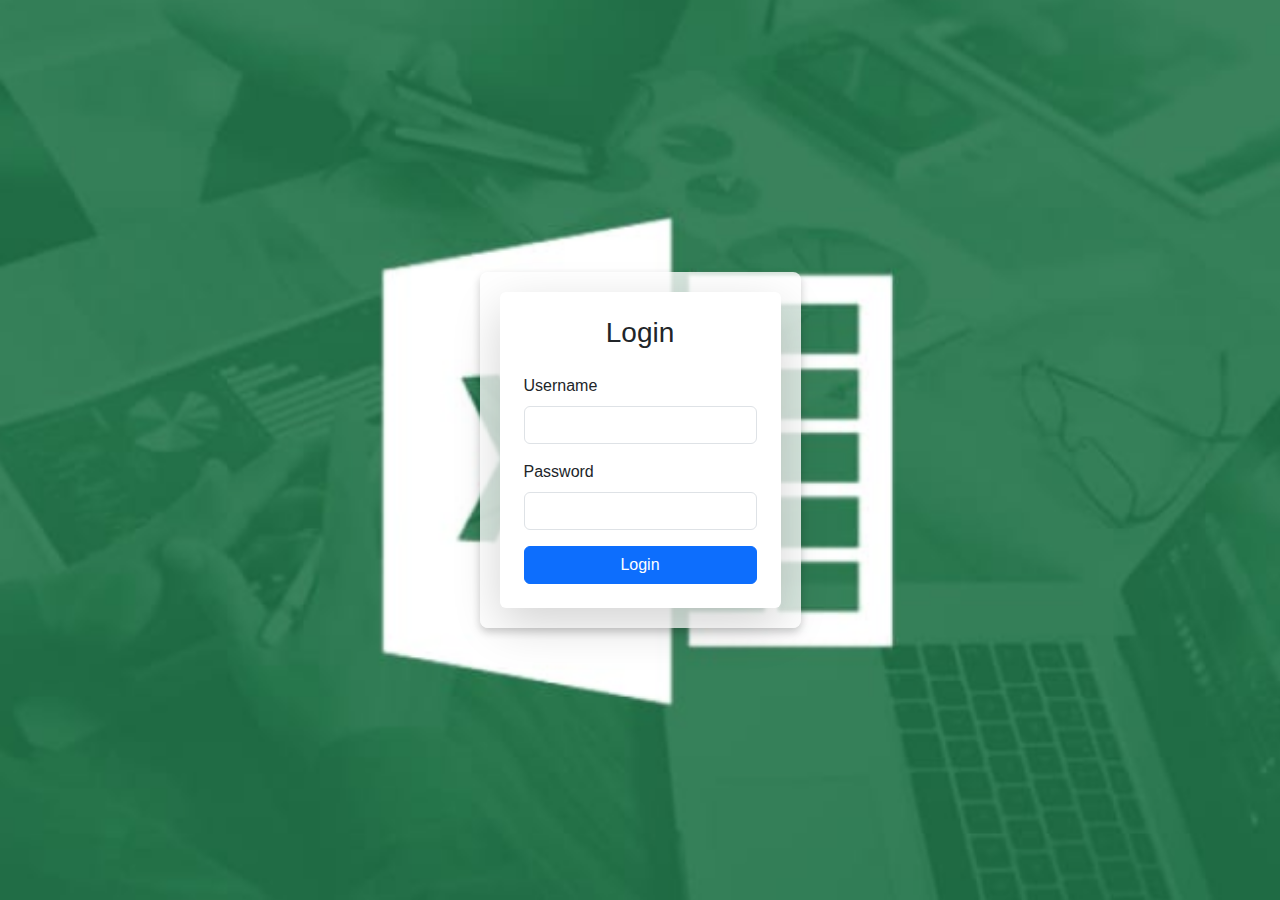
<file: excel knowlege/excel knowlege/exam.html>
<!DOCTYPE html>
<html lang="en">
<head>
    <meta charset="UTF-8">
    <meta name="viewport" content="width=device-width, initial-scale=1.0">
    <title>Online Excel Exam</title>
    <link href="https://cdn.jsdelivr.net/npm/bootstrap@5.3.0/dist/css/bootstrap.min.css" rel="stylesheet">
    <link rel="stylesheet" href="css/styles.css">
    <link rel="stylesheet" href="path/to/tema.css"> <!-- Include TEMA CSS -->
    <style>
        .bg-green {
            background-color: green;
        }
        .nav-link:hover {
            color: #125224;
            transition: color 0.3s ease-in-out;
        }
        .nav-link:active {
            color: #104f20;
        }
        .exam-container {
            background: rgba(255, 255, 255, 0.9);
            padding: 20px;
            border-radius: 8px;
            box-shadow: 0 4px 8px rgba(0, 0, 0, 0.2);
        }
    </style>

<script>
    if (!localStorage.getItem('loggedIn')) {
        window.location.href = 'login.html';
    }
</script>


</head>
<body>
    <header class="bg-green text-white text-center py-5">
        <div class="container">
            <h1 class="display-4">Online Excel Exam</h1>
            <p class="lead">Test your Excel skills with our comprehensive online exam.</p>
            <nav>
                <ul class="nav justify-content-center mt-4">
                    <li class="nav-item"><a href="index.html" class="nav-link text-white">Home</a></li>
                    <li class="nav-item"><a href="beginner.html" class="nav-link text-white">Beginner</a></li>
                    <li class="nav-item"><a href="intermediate.html" class="nav-link text-white">Intermediate</a></li>
                    <li class="nav-item"><a href="advanced.html" class="nav-link text-white">Advanced</a></li>
                    <li class="nav-item"><a href="videos.html" class="nav-link text-white">Videos</a></li>
                    <li class="nav-item"><a href="exam.html" class="nav-link text-white active">Exam</a></li>
                </ul>
            </nav>
        </div>
    </header>

    <main class="container my-5">
        <div class="exam-container">
            <h2 class="text-center mb-4">Excel Exam</h2>
            <form id="exam-form">
                <!-- Question 1 -->
                <div class="mb-4">
                    <label for="question1" class="form-label">1. What function would you use to find the average of a range of cells?</label>
                    <div class="form-check">
                        <input class="form-check-input" type="radio" name="question1" id="question1A" value="A" required>
                        <label class="form-check-label" for="question1A">A. SUM</label>
                    </div>
                    <div class="form-check">
                        <input class="form-check-input" type="radio" name="question1" id="question1B" value="B">
                        <label class="form-check-label" for="question1B">B. AVG</label>
                    </div>
                    <div class="form-check">
                        <input class="form-check-input" type="radio" name="question1" id="question1C" value="C">
                        <label class="form-check-label" for="question1C">C. MEAN</label>
                    </div>
                    <div class="form-check">
                        <input class="form-check-input" type="radio" name="question1" id="question1D" value="D">
                        <label class="form-check-label" for="question1D">D. AVERAGE</label>
                    </div>
                    <div class="form-check">
                        <input class="form-check-input" type="radio" name="question1" id="question1E" value="E">
                        <label class="form-check-label" for="question1E">E. NONE OF THE ABOVE</label>
                    </div>
                </div>
                <!-- Question 2 -->
                <div class="mb-4">
                    <label for="question2" class="form-label">2. How do you create a formula in Excel?</label>
                    <div class="form-check">
                        <input class="form-check-input" type="radio" name="question2" id="question2A" value="A" required>
                        <label class="form-check-label" for="question2A">A. By using the Formula Editor</label>
                    </div>
                    <div class="form-check">
                        <input class="form-check-input" type="radio" name="question2" id="question2B" value="B">
                        <label class="form-check-label" for="question2B">B. By typing it directly in the cell</label>
                    </div>
                    <div class="form-check">
                        <input class="form-check-input" type="radio" name="question2" id="question2C" value="C">
                        <label class="form-check-label" for="question2C">C. Both A and B</label>
                    </div>
                    <div class="form-check">
                        <input class="form-check-input" type="radio" name="question2" id="question2D" value="D">
                        <label class="form-check-label" for="question2D">D. None of the above</label>
                    </div>
                </div>
                <!-- Question 3 -->
                <div class="mb-4">
                    <label for="question3" class="form-label">3. Explain the purpose of VLOOKUP.</label>
                    <div class="form-check">
                        <input class="form-check-input" type="radio" name="question3" id="question3A" value="A" required>
                        <label class="form-check-label" for="question3A">A. To find the largest value in a range</label>
                    </div>
                    <div class="form-check">
                        <input class="form-check-input" type="radio" name="question3" id="question3B" value="B">
                        <label class="form-check-label" for="question3B">B. To search for a value in a table</label>
                    </div>
                    <div class="form-check">
                        <input class="form-check-input" type="radio" name="question3" id="question3C" value="C">
                        <label class="form-check-label" for="question3C">C. To sort data in ascending order</label>
                    </div>
                    <div class="form-check">
                        <input class="form-check-input" type="radio" name="question3" id="question3D" value="D">
                        <label class="form-check-label" for="question3D">D. To combine text from multiple cells</label>
                    </div>
                    <div class="form-check">
                        <input class="form-check-input" type="radio" name="question3" id="question3E" value="E">
                        <label class="form-check-label" for="question3E">E. None of the above</label>
                    </div>
                </div>
                <!-- Submit Button -->
                <button type="submit" class="btn bg-green w-100">Submit Exam</button>
            </form>
            <div id="result" class="mt-4"></div>
        </div>
    </main>

    <footer class="bg-green text-white text-center py-3">
        <p>&copy; 2024 Made by Sayed Suliman Torabi.</p>
    </footer>

    <script src="https://cdn.jsdelivr.net/npm/bootstrap@5.3.0/dist/js/bootstrap.bundle.min.js"></script>
    <script src="path/to/tema.js"></script> <!-- Include TEMA JS -->
    <script>
        document.getElementById('exam-form').addEventListener('submit', function(event) {
            event.preventDefault();
            const correctAnswers = {
                question1: 'D', // Correct answer for question 1
                question2: 'C', // Correct answer for question 2
                question3: 'B', // Correct answer for question 3
                // Add correct answers for additional questions here
            };
            let score = 0;
            const totalQuestions = Object.keys(correctAnswers).length;

            Object.keys(correctAnswers).forEach((key) => {
                const selectedOption = document.querySelector(`input[name="${key}"]:checked`);
                if (selectedOption && selectedOption.value === correctAnswers[key]) {
                    score++;
                }
            });

            const resultDiv = document.getElementById('result');
            resultDiv.innerHTML = `<h4>You got ${score} out of ${totalQuestions} questions right.</h4>`;
        });
    </script>
</body>
</html>
</file>
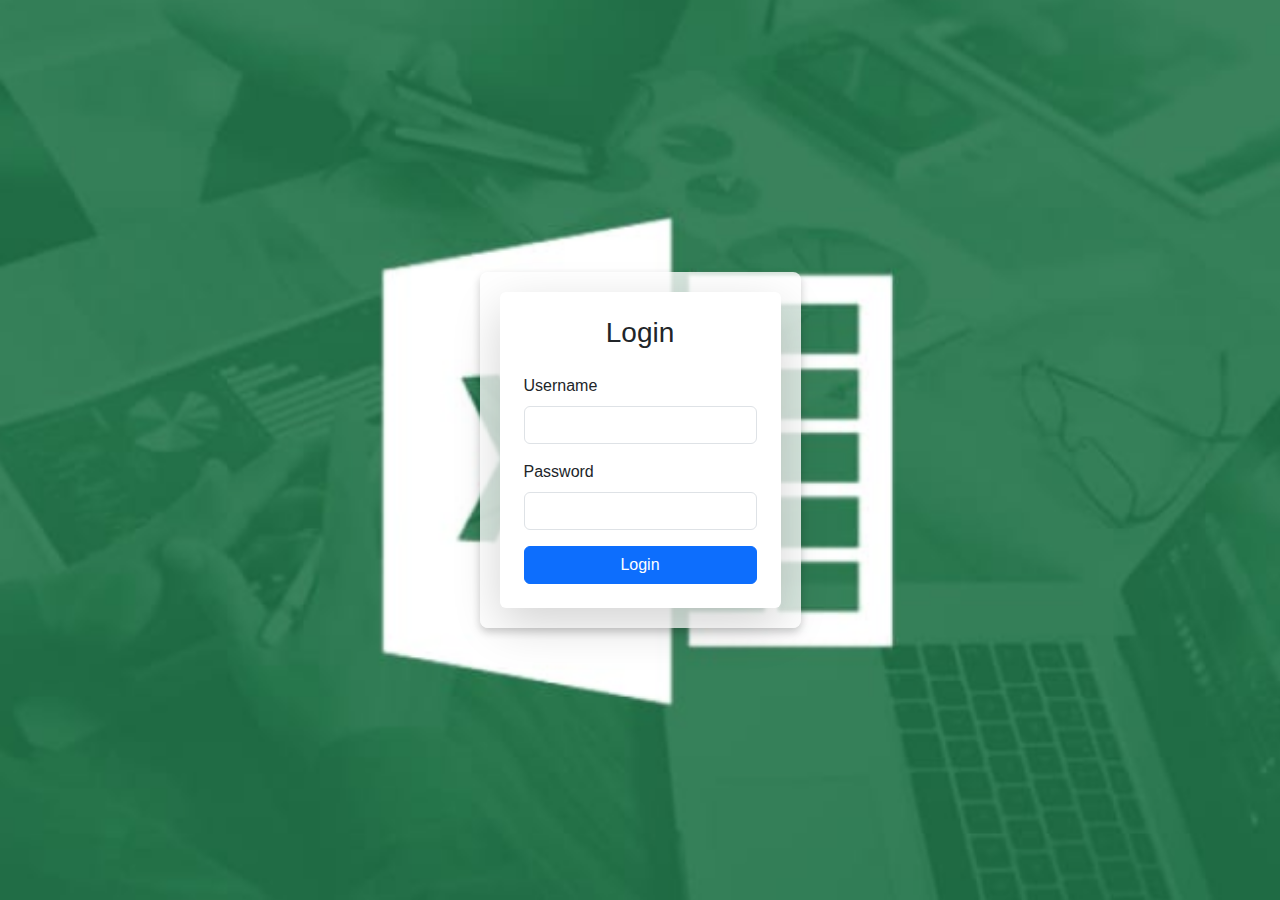
<file: excel knowlege/excel knowlege/Intermediate.html>
<!DOCTYPE html>
<html lang="en">
<head>
    <meta charset="UTF-8">
    <meta name="viewport" content="width=device-width, initial-scale=1.0">
    <title>Intermediate Excel</title>
    <link href="https://cdn.jsdelivr.net/npm/bootstrap@5.3.0/dist/css/bootstrap.min.css" rel="stylesheet">
    <link rel="stylesheet" href="css/styles.css">
    <link rel="stylesheet" href="path/to/tema.css"> <!-- Include TEMA CSS -->
    <script src="path/to/tema.js"></script> <!-- Include TEMA JS -->
    <style>
        .bg-green { background-color: green;

        }
        .zoom { transition: transform 0.2s; /* Animation */ 
        } .zoom:hover { transform: scale(1.5); /* (150% zoom) */

        }

        .nav-link:hover { color: #125224; /* Example hover color: Tomato */ 
            transition: color 0.3s ease-in-out; 
        } .nav-link:active { color: #104f20; /* Example active color: Darker Tomato */ 
        }
    </style>
</head>
<body>
    <header class="bg-green text-white text-center py-5">
        <div class="container">
            <h1 class="display-4">Intermediate Excel</h1>
            <p class="lead">Enhance your Excel skills with intermediate tutorials.</p>
            <nav>
                <ul class="nav justify-content-center mt-4">
                    <li class="nav-item"><a href="beginner.html" class="nav-link text-white">Beginner</a></li>
                    <li class="nav-item"><a href="intermediate.html" class="nav-link text-white">Intermediate</a></li>
                    <li class="nav-item"><a href="advanced.html" class="nav-link text-white">Advanced</a></li>
                    <li class="nav-item"><a href="videos.html" class="nav-link text-white">Videos</a></li>
                    <li class="nav-item"><a href="exam.html" class="nav-link text-white">Exam</a></li>
                </ul>
            </nav>
        </div>



        <style> .small-logo { width: 50px; /* Set your desired width */ height: 50px; /* Set your desired height */ } </style>

        <script>
            if (!localStorage.getItem('loggedIn')) {
                window.location.href = 'login.html';
            }
        </script>
        

    </header>

    <main class="container my-5">
        <h2 class="text-center mb-4">Intermediate Excel Tutorials</h2>
        <div class="row">
            <div class="col-md-4 mb-4">
                <div class="card">
                    <img src="assets/images/intermediate-1.png" class="card-img-top small-logo" alt="Intermediate Excel">
                    <div class="card-body">
                        <h5 class="card-title">Pivot Tables</h5>
                        <p class="card-text">Learn how to create and use Pivot Tables to summarize data efficiently.</p>
                        <a href="https://www.youtube.com/watch?v=m0wI61ahfLc" class="btn bg-green">Watch Video</a>
                        
                    </div>
                </div>
            </div>
            <div class="col-md-4 mb-4">
                <div class="card">
                    <img src="assets/images/intermediate-2.png" class="card-img-top small-logo" alt="Intermediate Excel">
                    <div class="card-body">
                        <h5 class="card-title">Charts and Graphs</h5>
                        <p class="card-text">Discover advanced charting techniques to visualize your data.</p>
                        <a href="https://youtu.be/eHtZrIb0oWY?si=f7rKHzwQx_OcWPyb" class="btn bg-green">Watch Video</a>
                        
                    </div>
                </div>
            </div>
            <div class="col-md-4 mb-4">
                <div class="card">
                    <img src="assets/images/intermediate-3.png" class="card-img-top small-logo" alt="Intermediate Excel">
                    <div class="card-body">
                        <h5 class="card-title">Formulas and Functions</h5>
                        <p class="card-text">Expand your knowledge of Excel functions and complex formulas.</p>
                        <a href="https://youtu.be/Y8xhrUa3KH4?si=RM-NYIBYijxkxQdw" class="btn bg-green">Watch Video</a>
                    </div>
                </div>
            </div>
        </div>
    </main>

    <footer class="bg-green text-white text-center py-3"> <p>&copy;2024 Made it by sayed suliman torabi.</p>
     </footer> 
     <script src="https://cdn.jsdelivr.net/npm/bootstrap@5.3.0/dist/js/bootstrap.bundle.min.js"></script> 
     <script src="path/to/tema.js"></script> <!-- Include TEMA JS -->
    </body> 
    </html>
</file>
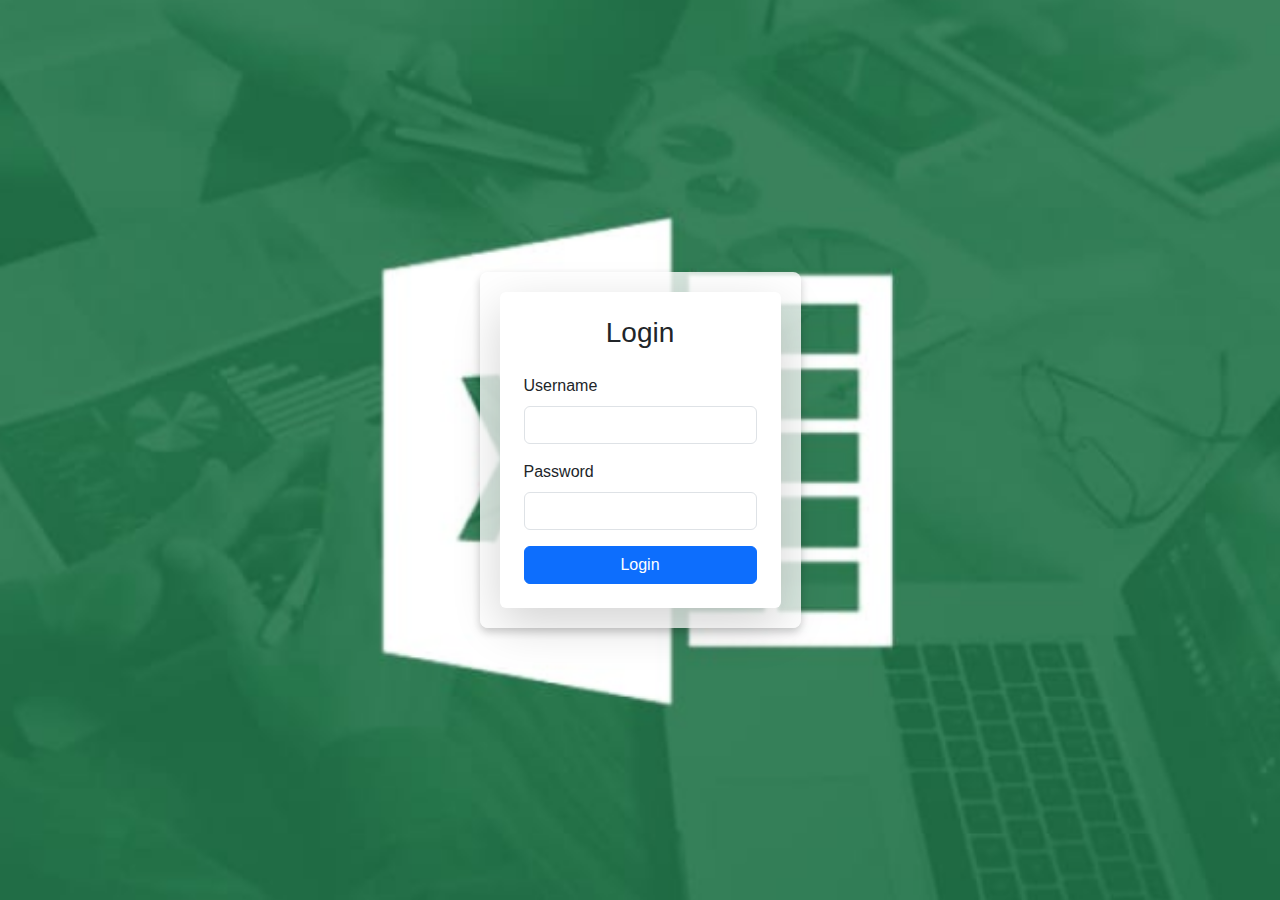
<file: excel knowlege/excel knowlege/Videos.html>
<!DOCTYPE html>
<html lang="en">
<head>
    <meta charset="UTF-8">
    <meta name="viewport" content="width=device-width, initial-scale=1.0">
    <title>Excel Videos</title>
    <link href="https://cdn.jsdelivr.net/npm/bootstrap@5.3.0/dist/css/bootstrap.min.css" rel="stylesheet">
    <link rel="stylesheet" href="css/styles.css">
    <link rel="stylesheet" href="path/to/tema.css"> <!-- Include TEMA CSS -->
    <style>
        .bg-green { background-color: green; }
        .nav-link:hover {
            color: #ff6347; /* Example color: Tomato */
            transition: color 0.3s ease-in-out;
        }
        .small-logo { 
            width: 50px; /* Set your desired width */ 
            height: 50px; /* Set your desired height */ 
        }
    </style>

<script>
    if (!localStorage.getItem('loggedIn')) {
        window.location.href = 'login.html';
    }
</script>



</head>
<body>
    <header class="bg-green text-white text-center py-5">
        <div class="container">
            <h1 class="display-4">Excel Videos</h1>
            <p class="lead">Learn Excel through our interactive video tutorials.</p>
            <nav>
                <ul class="nav justify-content-center mt-4">
                    <li class="nav-item"><a href="beginner.html" class="nav-link text-white">Beginner</a></li>
                    <li class="nav-item"><a href="intermediate.html" class="nav-link text-white">Intermediate</a></li>
                    <li class="nav-item"><a href="advanced.html" class="nav-link text-white">Advanced</a></li>
                    <li class="nav-item"><a href="videos.html" class="nav-link text-white">Videos</a></li>
                    <li class="nav-item"><a href="exam.html" class="nav-link text-white">Exam</a></li>
                </ul>
            </nav>
        </div>
    </header>

    <main class="container my-5">
        <h2 class="text-center mb-4">Excel Video Tutorials</h2>
        <div class="row">
            <div class="col-md-6 mb-4">
                <div class="card">
                    <img src="assets/images/video-1.png" class="card-img-top small-logo" alt="Excel Video">
                    <div class="card-body">
                        <h5 class="card-title">Beginner Tutorials</h5>
                        <p class="card-text">Start your Excel journey with our beginner-friendly video tutorials.</p>
                        <a href="https://youtu.be/310z5K14JXw?si=m46liYOgZ070QrIi" class="btn bg-green">Watch Now</a>
                    </div>
                </div>
            </div>
            <div class="col-md-6 mb-4">
                <div class="card">
                    <img src="assets/images/video-2.png" class="card-img-top small-logo" alt="Excel Video">
                    <div class="card-body">
                        <h5 class="card-title">Advanced Tutorials</h5>
                        <p class="card-text">Take your skills to the next level with our advanced Excel videos.</p>
                        <a href="https://zeymus.com/" class="btn bg-green">Watch Now</a>
                    </div>
                </div>
            </div>
        </div>
    </main>

    <footer class="bg-green text-white text-center py-3">
        <p>&copy; 2024 Excel Learning Hub. All rights reserved.</p>
    </footer>

    <script src="https://cdn.jsdelivr.net/npm/bootstrap@5.3.0/dist/js/bootstrap.bundle.min.js"></script>
    <script src="path/to/tema.js"></script> <!-- Include TEMA JS -->
</body>
</html>
</file>
<file: excel knowlege/css/styles.css>
body {
    font-family: 'Arial', sans-serif;
    background: #f4f4f9;
    color: #333;
}

header {
    box-shadow: 0 4px 8px rgba(0, 0, 0, 0.2);
}

.card {
    transition: transform 0.3s, box-shadow 0.3s;
}

.card:hover {
    transform: scale(1.05);
    box-shadow: 0 6px 12px rgba(0, 0, 0, 0.2);
}

footer {
    background-color: #003f6b;
    color: white;
    margin-top: 2rem;
}

.login-container {
    background: rgba(18, 164, 79, 0.8); /* Semi-transparent background */
    padding: 20px;
    border-radius: 8px;
    box-shadow: 0 4px 8px rgba(0, 0, 0, 0.2);
}

.login-form {
    max-width: 400px;
    margin: auto;
}

.bg-green {
    background-color: green;
}

.zoom {
    transition: transform 0.2s; /* Animation */
}

.zoom.zoom-in {
    transform: scale(1.5); /* Adjust the scale value as needed */
}

.nav-link:hover {
    color: #26cf1a !important; /* Example color: Tomato */
    transition: color 0.3s ease-in-out;
}

/* Hover effect for menu items */
.nav-link:hover {
    color: #107e19; /* Example hover color: Tomato */
    transition: color 0.3s ease-in-out;
}

/* Active state for menu items */
.nav-link:active {
    color: #14803e !important; /* Example active color: Darker Tomato */
}





@keyframes dance {
    0%, 100% {
        transform: translateX(0);
    }
    20% {
        transform: translateX(-10px);
    }
    40% {
        transform: translateX(10px);
    }
    60% {
        transform: translateX(-10px);
    }
    80% {
        transform: translateX(10px);
    }
}

.dance {
    display: inline-block;
    animation: dance 1s infinite;
    font-family: 'Arial', sans-serif;
}



/* Frame around each menu item */
.nav-item {
    border: 1px solid #216310; /* Subtle green frame */
    border-radius: 5px; /* Rounded corners */
    margin: 5px; /* Space between items */
    padding: 5px;
    transition: transform 0.3s ease-in-out, background-color 0.3s ease-in-out, color 0.3s ease-in-out;
}

/* Default state for menu items */
.nav-item .nav-link {
    color: white; /* Default text color */
}

/* Hover effect for menu items */
.nav-item:hover {
    transform: scale(1.05); /* Slightly enlarge on hover */
    background-color: #e9f9e5; /* Light green background */
    border-color: #22bb18; /* Slightly different green frame */
}

/* Change color on hover */
.nav-item:hover .nav-link {
    color: #216310; /* Green text on hover */
}

/* Active state for menu items */
.nav-item.active {
    background-color: #c2e9b9; /* More pronounced green background */
    border-color: #22bb18; /* Slightly different green frame */
}
</file>
<file: excel knowlege/path/to/tema.css>
body {
    font-family: 'Arial', sans-serif;
    background-color: #f4f4f9;
    color: #333;
}
header {
    background-color: #003f6b;
    color: white;
    padding: 20px 0;
    text-align: center;
    box-shadow: 0 4px 8px rgba(0, 0, 0, 0.2);
}
.nav-link {
    color: white;
    margin: 0 10px;
    transition: color 0.3s ease-in-out;
}

.nav-link:hover {
    color: #ff6347; /* Example hover color: Tomato */
}
.card {
    border: none;
    box-shadow: 0 4px 8px rgba(0, 0, 0, 0.1);
    transition: transform 0.3s, box-shadow 0.3s;
}

.card:hover {
    transform: scale(1.05);
    box-shadow: 0 6px 12px rgba(0, 0, 0, 0.2);
}
footer {
    background-color: #003f6b;
    color: white;
    padding: 20px 0;
    text-align: center;
}
.login-container {
    background: rgba(255, 255, 255, 0.8); /* Semi-transparent background */
    padding: 20px;
    border-radius: 8px;
    box-shadow: 0 4px 8px rgba(0, 0, 0, 0.2);
    max-width: 400px;
    margin: auto;
}
</file>
<file: excel knowlege/excel knowlege/css/styles.css>
body {
    font-family: 'Arial', sans-serif;
    background: #f4f4f9;
    color: #333;
}

header {
    box-shadow: 0 4px 8px rgba(0, 0, 0, 0.2);
}

.card {
    transition: transform 0.3s, box-shadow 0.3s;
}

.card:hover {
    transform: scale(1.05);
    box-shadow: 0 6px 12px rgba(0, 0, 0, 0.2);
}

footer {
    background-color: #003f6b;
    color: white;
    margin-top: 2rem;
}

.login-container {
    background: rgba(18, 164, 79, 0.8); /* Semi-transparent background */
    padding: 20px;
    border-radius: 8px;
    box-shadow: 0 4px 8px rgba(0, 0, 0, 0.2);
}

.login-form {
    max-width: 400px;
    margin: auto;
}

.bg-green {
    background-color: green;
}


.zoom { transition: transform 0.2s; /* Animation */
} 
.zoom:hover {
     transform: scale(1.5); /* (150% zoom) */
}
.nav-link:hover {
    color: #26cf1a !important; /* Example color: Tomato */
    transition: color 0.3s ease-in-out;
}


/* Hover effect for menu items */
.nav-link:hover {
    color: #107e19; /* Example hover color: Tomato */
    transition: color 0.3s ease-in-out;
}

/* Active state for menu items */
.nav-link:active {
    color: #14803e !important; /* Example active color: Darker Tomato */
}
</file>
<file: excel knowlege/excel knowlege/path/to/tema.css>
body {
    font-family: 'Arial', sans-serif;
    background-color: #f4f4f9;
    color: #333;
}
header {
    background-color: #003f6b;
    color: white;
    padding: 20px 0;
    text-align: center;
    box-shadow: 0 4px 8px rgba(0, 0, 0, 0.2);
}
.nav-link {
    color: white;
    margin: 0 10px;
    transition: color 0.3s ease-in-out;
}

.nav-link:hover {
    color: #ff6347; /* Example hover color: Tomato */
}
.card {
    border: none;
    box-shadow: 0 4px 8px rgba(0, 0, 0, 0.1);
    transition: transform 0.3s, box-shadow 0.3s;
}

.card:hover {
    transform: scale(1.05);
    box-shadow: 0 6px 12px rgba(0, 0, 0, 0.2);
}
footer {
    background-color: #003f6b;
    color: white;
    padding: 20px 0;
    text-align: center;
}
.login-container {
    background: rgba(255, 255, 255, 0.8); /* Semi-transparent background */
    padding: 20px;
    border-radius: 8px;
    box-shadow: 0 4px 8px rgba(0, 0, 0, 0.2);
    max-width: 400px;
    margin: auto;
}
</file>
